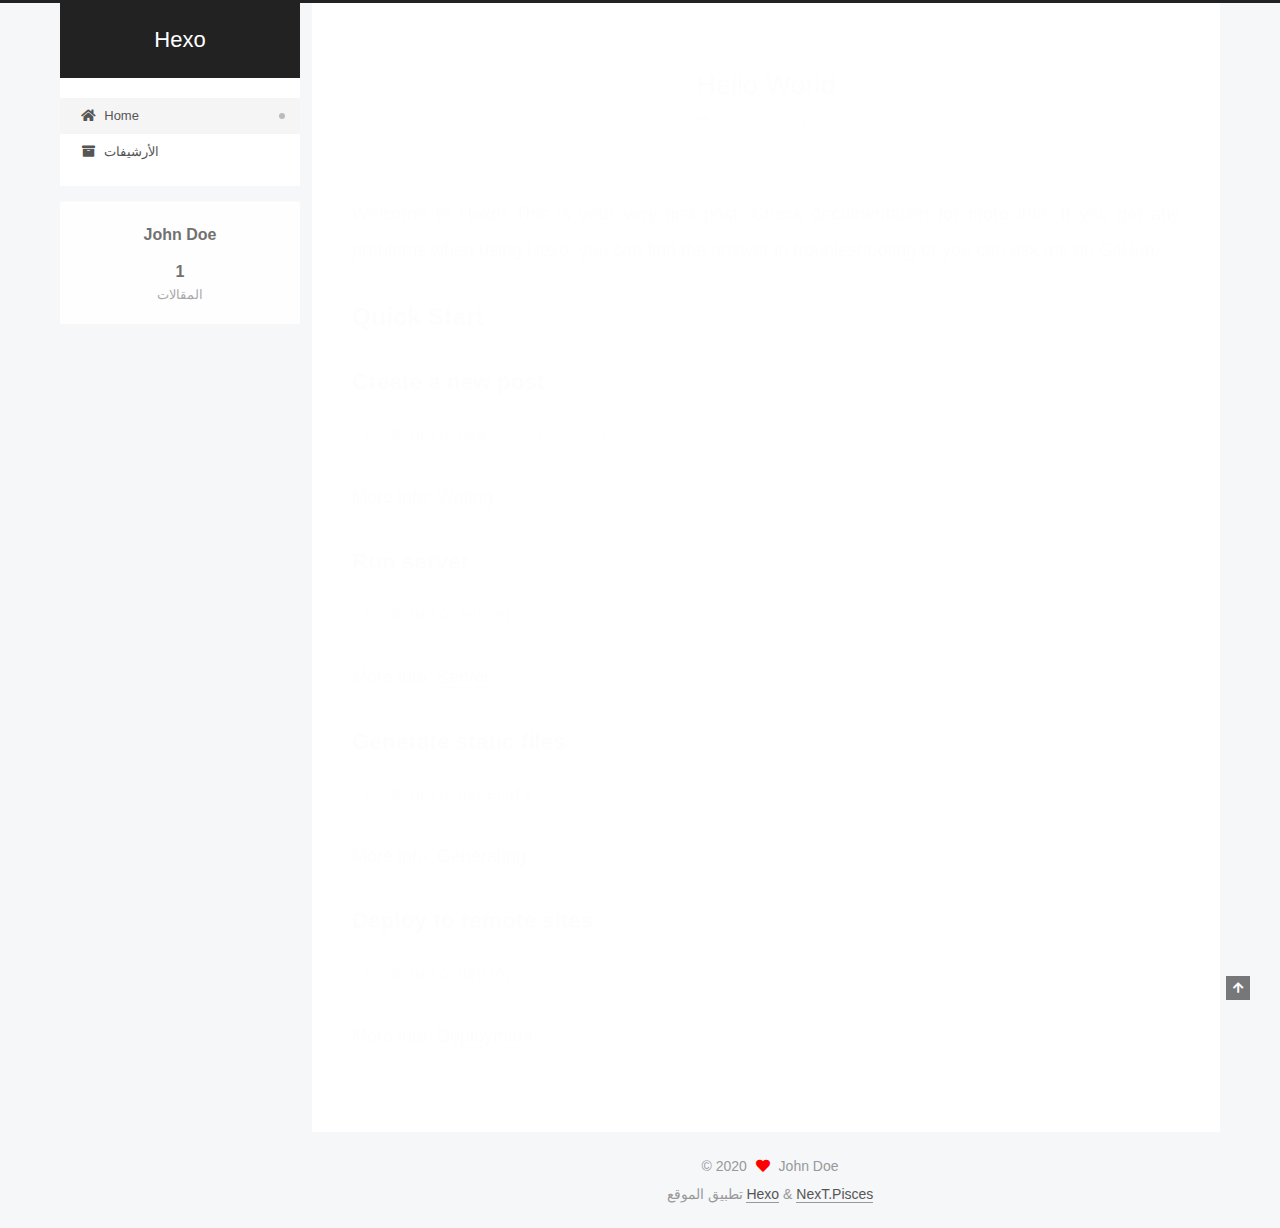
<file: index.html>
<!DOCTYPE html>
<html lang="zh-tw">
<head>
  <meta charset="UTF-8">
<meta name="viewport" content="width=device-width, initial-scale=1, maximum-scale=2">
<meta name="theme-color" content="#222">
<meta name="generator" content="Hexo 4.2.1">
  <link rel="apple-touch-icon" sizes="180x180" href="/images/apple-touch-icon-next.png">
  <link rel="icon" type="image/png" sizes="32x32" href="/images/favicon-32x32-next.png">
  <link rel="icon" type="image/png" sizes="16x16" href="/images/favicon-16x16-next.png">
  <link rel="mask-icon" href="/images/logo.svg" color="#222">

<link rel="stylesheet" href="/css/main.css">


<link rel="stylesheet" href="/lib/font-awesome/css/all.min.css">

<script id="hexo-configurations">
    var NexT = window.NexT || {};
    var CONFIG = {"hostname":"yoursite.com","root":"/","scheme":"Pisces","version":"7.8.0","exturl":false,"sidebar":{"position":"left","display":"post","padding":18,"offset":12,"onmobile":false},"copycode":{"enable":false,"show_result":false,"style":null},"back2top":{"enable":true,"sidebar":false,"scrollpercent":false},"bookmark":{"enable":false,"color":"#222","save":"auto"},"fancybox":false,"mediumzoom":false,"lazyload":false,"pangu":false,"comments":{"style":"tabs","active":null,"storage":true,"lazyload":false,"nav":null},"algolia":{"hits":{"per_page":10},"labels":{"input_placeholder":"Search for Posts","hits_empty":"We didn't find any results for the search: ${query}","hits_stats":"${hits} results found in ${time} ms"}},"localsearch":{"enable":false,"trigger":"auto","top_n_per_article":1,"unescape":false,"preload":false},"motion":{"enable":true,"async":false,"transition":{"post_block":"fadeIn","post_header":"slideDownIn","post_body":"slideDownIn","coll_header":"slideLeftIn","sidebar":"slideUpIn"}}};
  </script>

  <meta property="og:type" content="website">
<meta property="og:title" content="Hexo">
<meta property="og:url" content="http://yoursite.com/index.html">
<meta property="og:site_name" content="Hexo">
<meta property="og:locale" content="zh_TW">
<meta property="article:author" content="John Doe">
<meta name="twitter:card" content="summary">

<link rel="canonical" href="http://yoursite.com/">


<script id="page-configurations">
  // https://hexo.io/docs/variables.html
  CONFIG.page = {
    sidebar: "",
    isHome : true,
    isPost : false,
    lang   : 'zh-tw'
  };
</script>

  <title>Hexo</title>
  






  <noscript>
  <style>
  .use-motion .brand,
  .use-motion .menu-item,
  .sidebar-inner,
  .use-motion .post-block,
  .use-motion .pagination,
  .use-motion .comments,
  .use-motion .post-header,
  .use-motion .post-body,
  .use-motion .collection-header { opacity: initial; }

  .use-motion .site-title,
  .use-motion .site-subtitle {
    opacity: initial;
    top: initial;
  }

  .use-motion .logo-line-before i { left: initial; }
  .use-motion .logo-line-after i { right: initial; }
  </style>
</noscript>

</head>

<body itemscope itemtype="http://schema.org/WebPage">
  <div class="container use-motion">
    <div class="headband"></div>

    <header class="header" itemscope itemtype="http://schema.org/WPHeader">
      <div class="header-inner"><div class="site-brand-container">
  <div class="site-nav-toggle">
    <div class="toggle" aria-label="تشغيل شريط التصفح">
      <span class="toggle-line toggle-line-first"></span>
      <span class="toggle-line toggle-line-middle"></span>
      <span class="toggle-line toggle-line-last"></span>
    </div>
  </div>

  <div class="site-meta">

    <a href="/" class="brand" rel="start">
      <span class="logo-line-before"><i></i></span>
      <h1 class="site-title">Hexo</h1>
      <span class="logo-line-after"><i></i></span>
    </a>
  </div>

  <div class="site-nav-right">
    <div class="toggle popup-trigger">
    </div>
  </div>
</div>




<nav class="site-nav">
  <ul id="menu" class="main-menu menu">
        <li class="menu-item menu-item-home">

    <a href="/" rel="section"><i class="fa fa-home fa-fw"></i>Home</a>

  </li>
        <li class="menu-item menu-item-archives">

    <a href="/archives/" rel="section"><i class="fa fa-archive fa-fw"></i>الأرشيفات</a>

  </li>
  </ul>
</nav>




</div>
    </header>

    
  <div class="back-to-top">
    <i class="fa fa-arrow-up"></i>
    <span>0%</span>
  </div>


    <main class="main">
      <div class="main-inner">
        <div class="content-wrap">
          

          <div class="content index posts-expand">
            
      
  
  
  <article itemscope itemtype="http://schema.org/Article" class="post-block" lang="zh-tw">
    <link itemprop="mainEntityOfPage" href="http://yoursite.com/2020/06/23/hello-world/">

    <span hidden itemprop="author" itemscope itemtype="http://schema.org/Person">
      <meta itemprop="image" content="/images/avatar.gif">
      <meta itemprop="name" content="John Doe">
      <meta itemprop="description" content="">
    </span>

    <span hidden itemprop="publisher" itemscope itemtype="http://schema.org/Organization">
      <meta itemprop="name" content="Hexo">
    </span>
      <header class="post-header">
        <h2 class="post-title" itemprop="name headline">
          
            <a href="/2020/06/23/hello-world/" class="post-title-link" itemprop="url">Hello World</a>
        </h2>

        <div class="post-meta">
            <span class="post-meta-item">
              <span class="post-meta-item-icon">
                <i class="far fa-calendar"></i>
              </span>
              <span class="post-meta-item-text">نُشر في</span>

              <time title="أُنشأ: 2020-06-23 17:22:14" itemprop="dateCreated datePublished" datetime="2020-06-23T17:22:14+08:00">2020-06-23</time>
            </span>

          

        </div>
      </header>

    
    
    
    <div class="post-body" itemprop="articleBody">

      
          <p>Welcome to <a href="https://hexo.io/" target="_blank" rel="noopener">Hexo</a>! This is your very first post. Check <a href="https://hexo.io/docs/" target="_blank" rel="noopener">documentation</a> for more info. If you get any problems when using Hexo, you can find the answer in <a href="https://hexo.io/docs/troubleshooting.html" target="_blank" rel="noopener">troubleshooting</a> or you can ask me on <a href="https://github.com/hexojs/hexo/issues" target="_blank" rel="noopener">GitHub</a>.</p>
<h2 id="Quick-Start"><a href="#Quick-Start" class="headerlink" title="Quick Start"></a>Quick Start</h2><h3 id="Create-a-new-post"><a href="#Create-a-new-post" class="headerlink" title="Create a new post"></a>Create a new post</h3><figure class="highlight bash"><table><tr><td class="gutter"><pre><span class="line">1</span><br></pre></td><td class="code"><pre><span class="line">$ hexo new <span class="string">"My New Post"</span></span><br></pre></td></tr></table></figure>

<p>More info: <a href="https://hexo.io/docs/writing.html" target="_blank" rel="noopener">Writing</a></p>
<h3 id="Run-server"><a href="#Run-server" class="headerlink" title="Run server"></a>Run server</h3><figure class="highlight bash"><table><tr><td class="gutter"><pre><span class="line">1</span><br></pre></td><td class="code"><pre><span class="line">$ hexo server</span><br></pre></td></tr></table></figure>

<p>More info: <a href="https://hexo.io/docs/server.html" target="_blank" rel="noopener">Server</a></p>
<h3 id="Generate-static-files"><a href="#Generate-static-files" class="headerlink" title="Generate static files"></a>Generate static files</h3><figure class="highlight bash"><table><tr><td class="gutter"><pre><span class="line">1</span><br></pre></td><td class="code"><pre><span class="line">$ hexo generate</span><br></pre></td></tr></table></figure>

<p>More info: <a href="https://hexo.io/docs/generating.html" target="_blank" rel="noopener">Generating</a></p>
<h3 id="Deploy-to-remote-sites"><a href="#Deploy-to-remote-sites" class="headerlink" title="Deploy to remote sites"></a>Deploy to remote sites</h3><figure class="highlight bash"><table><tr><td class="gutter"><pre><span class="line">1</span><br></pre></td><td class="code"><pre><span class="line">$ hexo deploy</span><br></pre></td></tr></table></figure>

<p>More info: <a href="https://hexo.io/docs/one-command-deployment.html" target="_blank" rel="noopener">Deployment</a></p>

      
    </div>

    
    
    
      <footer class="post-footer">
        <div class="post-eof"></div>
      </footer>
  </article>
  
  
  


  



          </div>
          

<script>
  window.addEventListener('tabs:register', () => {
    let { activeClass } = CONFIG.comments;
    if (CONFIG.comments.storage) {
      activeClass = localStorage.getItem('comments_active') || activeClass;
    }
    if (activeClass) {
      let activeTab = document.querySelector(`a[href="#comment-${activeClass}"]`);
      if (activeTab) {
        activeTab.click();
      }
    }
  });
  if (CONFIG.comments.storage) {
    window.addEventListener('tabs:click', event => {
      if (!event.target.matches('.tabs-comment .tab-content .tab-pane')) return;
      let commentClass = event.target.classList[1];
      localStorage.setItem('comments_active', commentClass);
    });
  }
</script>

        </div>
          
  
  <div class="toggle sidebar-toggle">
    <span class="toggle-line toggle-line-first"></span>
    <span class="toggle-line toggle-line-middle"></span>
    <span class="toggle-line toggle-line-last"></span>
  </div>

  <aside class="sidebar">
    <div class="sidebar-inner">

      <ul class="sidebar-nav motion-element">
        <li class="sidebar-nav-toc">
          المحتويات
        </li>
        <li class="sidebar-nav-overview">
          عام
        </li>
      </ul>

      <!--noindex-->
      <div class="post-toc-wrap sidebar-panel">
      </div>
      <!--/noindex-->

      <div class="site-overview-wrap sidebar-panel">
        <div class="site-author motion-element" itemprop="author" itemscope itemtype="http://schema.org/Person">
  <p class="site-author-name" itemprop="name">John Doe</p>
  <div class="site-description" itemprop="description"></div>
</div>
<div class="site-state-wrap motion-element">
  <nav class="site-state">
      <div class="site-state-item site-state-posts">
          <a href="/archives/">
        
          <span class="site-state-item-count">1</span>
          <span class="site-state-item-name">المقالات</span>
        </a>
      </div>
  </nav>
</div>



      </div>

    </div>
  </aside>
  <div id="sidebar-dimmer"></div>


      </div>
    </main>

    <footer class="footer">
      <div class="footer-inner">
        

        

<div class="copyright">
  
  &copy; 
  <span itemprop="copyrightYear">2020</span>
  <span class="with-love">
    <i class="fa fa-heart"></i>
  </span>
  <span class="author" itemprop="copyrightHolder">John Doe</span>
</div>
  <div class="powered-by">تطبيق الموقع <a href="https://hexo.io/" class="theme-link" rel="noopener" target="_blank">Hexo</a> & <a href="https://pisces.theme-next.org/" class="theme-link" rel="noopener" target="_blank">NexT.Pisces</a>
  </div>

        








      </div>
    </footer>
  </div>

  
  <script src="/lib/anime.min.js"></script>
  <script src="/lib/velocity/velocity.min.js"></script>
  <script src="/lib/velocity/velocity.ui.min.js"></script>

<script src="/js/utils.js"></script>

<script src="/js/motion.js"></script>


<script src="/js/schemes/pisces.js"></script>


<script src="/js/next-boot.js"></script>




  















  

  

</body>
</html>
</file>
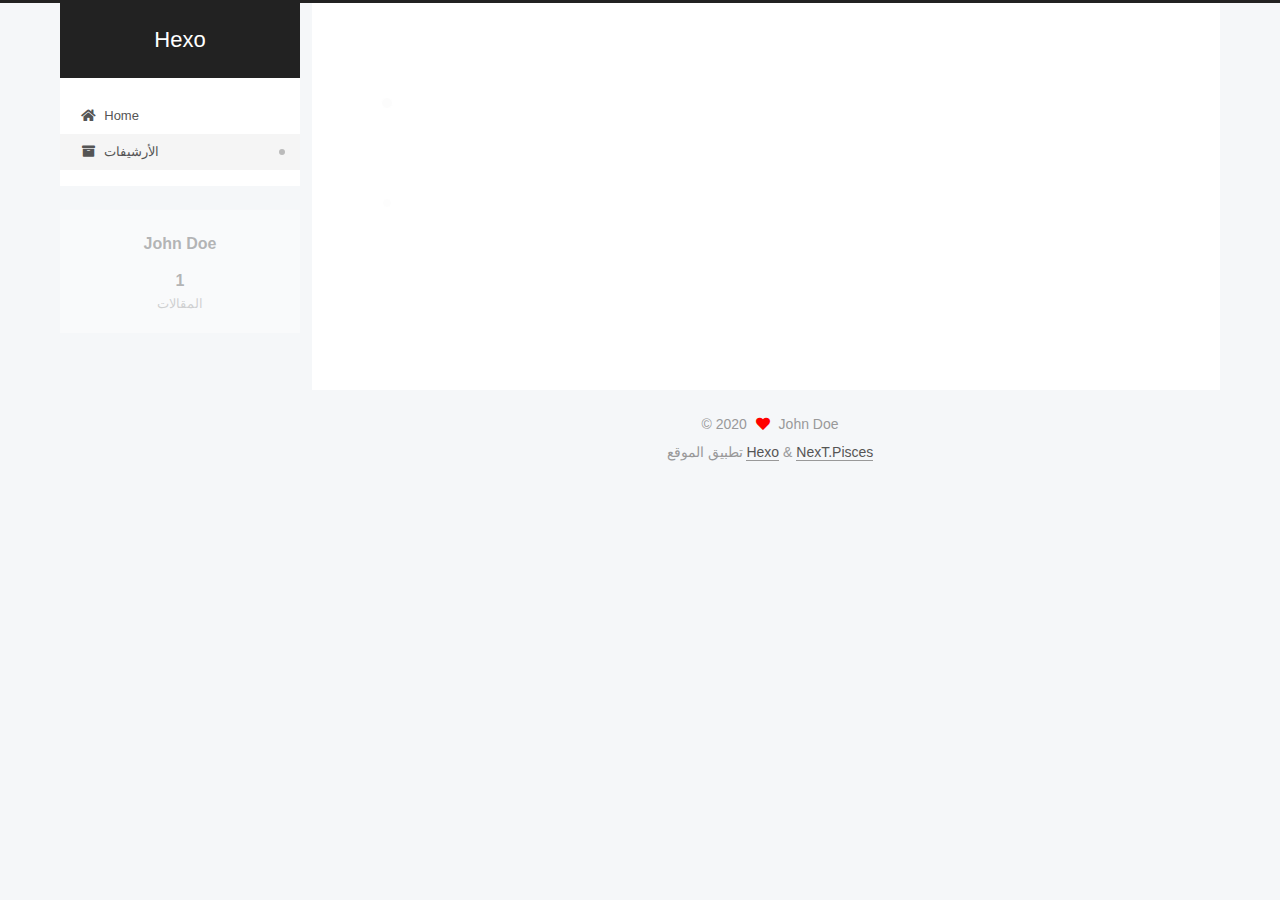
<file: archives/index.html>
<!DOCTYPE html>
<html lang="zh-tw">
<head>
  <meta charset="UTF-8">
<meta name="viewport" content="width=device-width, initial-scale=1, maximum-scale=2">
<meta name="theme-color" content="#222">
<meta name="generator" content="Hexo 4.2.1">
  <link rel="apple-touch-icon" sizes="180x180" href="/images/apple-touch-icon-next.png">
  <link rel="icon" type="image/png" sizes="32x32" href="/images/favicon-32x32-next.png">
  <link rel="icon" type="image/png" sizes="16x16" href="/images/favicon-16x16-next.png">
  <link rel="mask-icon" href="/images/logo.svg" color="#222">

<link rel="stylesheet" href="/css/main.css">


<link rel="stylesheet" href="/lib/font-awesome/css/all.min.css">

<script id="hexo-configurations">
    var NexT = window.NexT || {};
    var CONFIG = {"hostname":"yoursite.com","root":"/","scheme":"Pisces","version":"7.8.0","exturl":false,"sidebar":{"position":"left","display":"post","padding":18,"offset":12,"onmobile":false},"copycode":{"enable":false,"show_result":false,"style":null},"back2top":{"enable":true,"sidebar":false,"scrollpercent":false},"bookmark":{"enable":false,"color":"#222","save":"auto"},"fancybox":false,"mediumzoom":false,"lazyload":false,"pangu":false,"comments":{"style":"tabs","active":null,"storage":true,"lazyload":false,"nav":null},"algolia":{"hits":{"per_page":10},"labels":{"input_placeholder":"Search for Posts","hits_empty":"We didn't find any results for the search: ${query}","hits_stats":"${hits} results found in ${time} ms"}},"localsearch":{"enable":false,"trigger":"auto","top_n_per_article":1,"unescape":false,"preload":false},"motion":{"enable":true,"async":false,"transition":{"post_block":"fadeIn","post_header":"slideDownIn","post_body":"slideDownIn","coll_header":"slideLeftIn","sidebar":"slideUpIn"}}};
  </script>

  <meta property="og:type" content="website">
<meta property="og:title" content="Hexo">
<meta property="og:url" content="http://yoursite.com/archives/index.html">
<meta property="og:site_name" content="Hexo">
<meta property="og:locale" content="zh_TW">
<meta property="article:author" content="John Doe">
<meta name="twitter:card" content="summary">

<link rel="canonical" href="http://yoursite.com/archives/">


<script id="page-configurations">
  // https://hexo.io/docs/variables.html
  CONFIG.page = {
    sidebar: "",
    isHome : false,
    isPost : false,
    lang   : 'zh-tw'
  };
</script>

  <title>الأرشيف | Hexo</title>
  






  <noscript>
  <style>
  .use-motion .brand,
  .use-motion .menu-item,
  .sidebar-inner,
  .use-motion .post-block,
  .use-motion .pagination,
  .use-motion .comments,
  .use-motion .post-header,
  .use-motion .post-body,
  .use-motion .collection-header { opacity: initial; }

  .use-motion .site-title,
  .use-motion .site-subtitle {
    opacity: initial;
    top: initial;
  }

  .use-motion .logo-line-before i { left: initial; }
  .use-motion .logo-line-after i { right: initial; }
  </style>
</noscript>

</head>

<body itemscope itemtype="http://schema.org/WebPage">
  <div class="container use-motion">
    <div class="headband"></div>

    <header class="header" itemscope itemtype="http://schema.org/WPHeader">
      <div class="header-inner"><div class="site-brand-container">
  <div class="site-nav-toggle">
    <div class="toggle" aria-label="تشغيل شريط التصفح">
      <span class="toggle-line toggle-line-first"></span>
      <span class="toggle-line toggle-line-middle"></span>
      <span class="toggle-line toggle-line-last"></span>
    </div>
  </div>

  <div class="site-meta">

    <a href="/" class="brand" rel="start">
      <span class="logo-line-before"><i></i></span>
      <h1 class="site-title">Hexo</h1>
      <span class="logo-line-after"><i></i></span>
    </a>
  </div>

  <div class="site-nav-right">
    <div class="toggle popup-trigger">
    </div>
  </div>
</div>




<nav class="site-nav">
  <ul id="menu" class="main-menu menu">
        <li class="menu-item menu-item-home">

    <a href="/" rel="section"><i class="fa fa-home fa-fw"></i>Home</a>

  </li>
        <li class="menu-item menu-item-archives">

    <a href="/archives/" rel="section"><i class="fa fa-archive fa-fw"></i>الأرشيفات</a>

  </li>
  </ul>
</nav>




</div>
    </header>

    
  <div class="back-to-top">
    <i class="fa fa-arrow-up"></i>
    <span>0%</span>
  </div>


    <main class="main">
      <div class="main-inner">
        <div class="content-wrap">
          

          <div class="content archive">
            

  
  
  
  <div class="post-block">
    <div class="posts-collapse">
      <div class="collection-title">
        <span class="collection-header">هِم..! مقالٌ واحد. واصل الكتابة.</span>
      </div>

      
    <div class="collection-year">
      <span class="collection-header">2020</span>
    </div>

  <article itemscope itemtype="http://schema.org/Article">
    <header class="post-header">

      <div class="post-meta">
        <time itemprop="dateCreated"
              datetime="2020-06-23T17:22:14+08:00"
              content="2020-06-23">
          06-23
        </time>
      </div>

      <div class="post-title">
          <a class="post-title-link" href="/2020/06/23/hello-world/" itemprop="url">
            <span itemprop="name">Hello World</span>
          </a>
      </div>

    </header>
  </article>


    </div>
  </div>
  
  
  

  



          </div>
          

<script>
  window.addEventListener('tabs:register', () => {
    let { activeClass } = CONFIG.comments;
    if (CONFIG.comments.storage) {
      activeClass = localStorage.getItem('comments_active') || activeClass;
    }
    if (activeClass) {
      let activeTab = document.querySelector(`a[href="#comment-${activeClass}"]`);
      if (activeTab) {
        activeTab.click();
      }
    }
  });
  if (CONFIG.comments.storage) {
    window.addEventListener('tabs:click', event => {
      if (!event.target.matches('.tabs-comment .tab-content .tab-pane')) return;
      let commentClass = event.target.classList[1];
      localStorage.setItem('comments_active', commentClass);
    });
  }
</script>

        </div>
          
  
  <div class="toggle sidebar-toggle">
    <span class="toggle-line toggle-line-first"></span>
    <span class="toggle-line toggle-line-middle"></span>
    <span class="toggle-line toggle-line-last"></span>
  </div>

  <aside class="sidebar">
    <div class="sidebar-inner">

      <ul class="sidebar-nav motion-element">
        <li class="sidebar-nav-toc">
          المحتويات
        </li>
        <li class="sidebar-nav-overview">
          عام
        </li>
      </ul>

      <!--noindex-->
      <div class="post-toc-wrap sidebar-panel">
      </div>
      <!--/noindex-->

      <div class="site-overview-wrap sidebar-panel">
        <div class="site-author motion-element" itemprop="author" itemscope itemtype="http://schema.org/Person">
  <p class="site-author-name" itemprop="name">John Doe</p>
  <div class="site-description" itemprop="description"></div>
</div>
<div class="site-state-wrap motion-element">
  <nav class="site-state">
      <div class="site-state-item site-state-posts">
          <a href="/archives/">
        
          <span class="site-state-item-count">1</span>
          <span class="site-state-item-name">المقالات</span>
        </a>
      </div>
  </nav>
</div>



      </div>

    </div>
  </aside>
  <div id="sidebar-dimmer"></div>


      </div>
    </main>

    <footer class="footer">
      <div class="footer-inner">
        

        

<div class="copyright">
  
  &copy; 
  <span itemprop="copyrightYear">2020</span>
  <span class="with-love">
    <i class="fa fa-heart"></i>
  </span>
  <span class="author" itemprop="copyrightHolder">John Doe</span>
</div>
  <div class="powered-by">تطبيق الموقع <a href="https://hexo.io/" class="theme-link" rel="noopener" target="_blank">Hexo</a> & <a href="https://pisces.theme-next.org/" class="theme-link" rel="noopener" target="_blank">NexT.Pisces</a>
  </div>

        








      </div>
    </footer>
  </div>

  
  <script src="/lib/anime.min.js"></script>
  <script src="/lib/velocity/velocity.min.js"></script>
  <script src="/lib/velocity/velocity.ui.min.js"></script>

<script src="/js/utils.js"></script>

<script src="/js/motion.js"></script>


<script src="/js/schemes/pisces.js"></script>


<script src="/js/next-boot.js"></script>




  















  

  

</body>
</html>
</file>
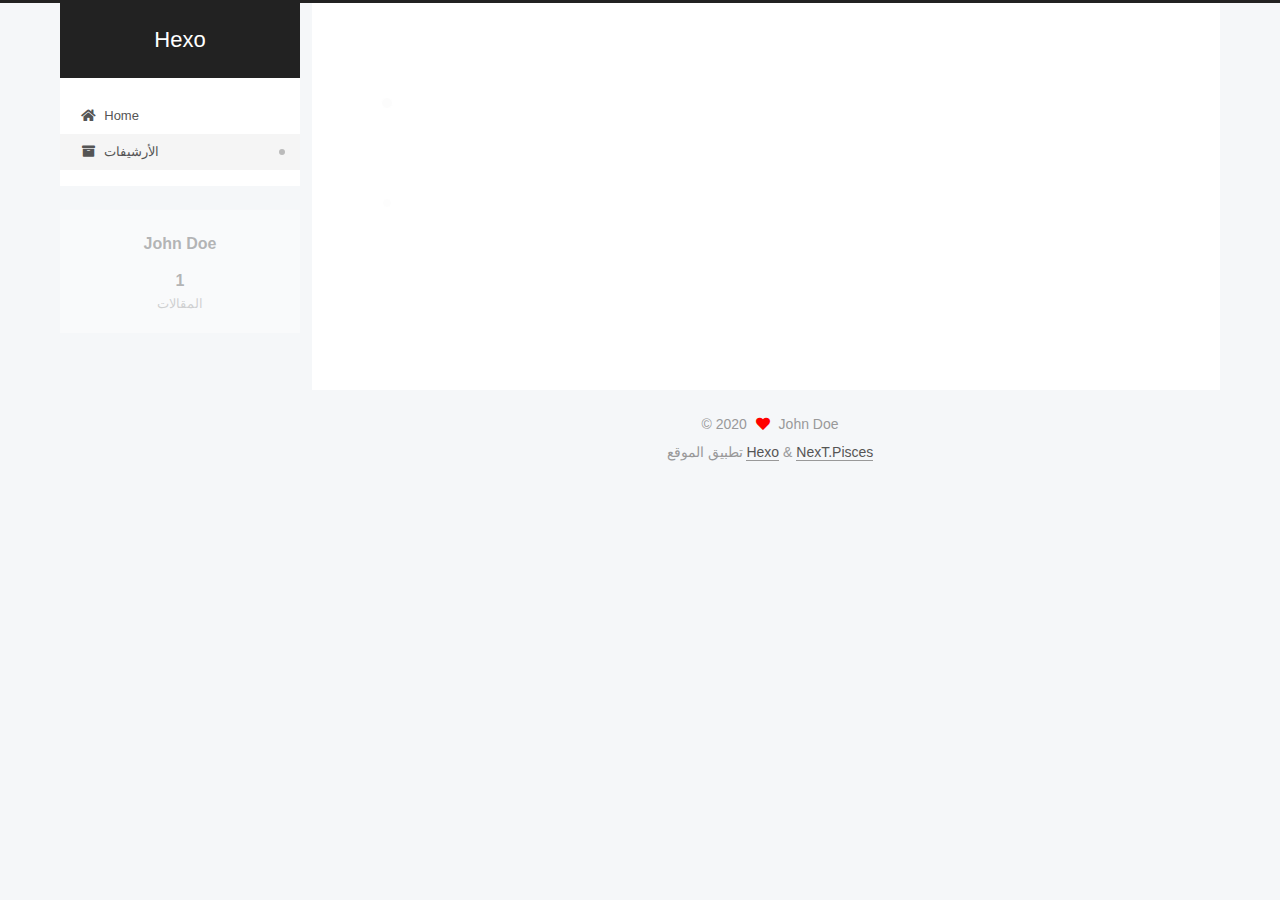
<file: archives/2020/index.html>
<!DOCTYPE html>
<html lang="zh-tw">
<head>
  <meta charset="UTF-8">
<meta name="viewport" content="width=device-width, initial-scale=1, maximum-scale=2">
<meta name="theme-color" content="#222">
<meta name="generator" content="Hexo 4.2.1">
  <link rel="apple-touch-icon" sizes="180x180" href="/images/apple-touch-icon-next.png">
  <link rel="icon" type="image/png" sizes="32x32" href="/images/favicon-32x32-next.png">
  <link rel="icon" type="image/png" sizes="16x16" href="/images/favicon-16x16-next.png">
  <link rel="mask-icon" href="/images/logo.svg" color="#222">

<link rel="stylesheet" href="/css/main.css">


<link rel="stylesheet" href="/lib/font-awesome/css/all.min.css">

<script id="hexo-configurations">
    var NexT = window.NexT || {};
    var CONFIG = {"hostname":"yoursite.com","root":"/","scheme":"Pisces","version":"7.8.0","exturl":false,"sidebar":{"position":"left","display":"post","padding":18,"offset":12,"onmobile":false},"copycode":{"enable":false,"show_result":false,"style":null},"back2top":{"enable":true,"sidebar":false,"scrollpercent":false},"bookmark":{"enable":false,"color":"#222","save":"auto"},"fancybox":false,"mediumzoom":false,"lazyload":false,"pangu":false,"comments":{"style":"tabs","active":null,"storage":true,"lazyload":false,"nav":null},"algolia":{"hits":{"per_page":10},"labels":{"input_placeholder":"Search for Posts","hits_empty":"We didn't find any results for the search: ${query}","hits_stats":"${hits} results found in ${time} ms"}},"localsearch":{"enable":false,"trigger":"auto","top_n_per_article":1,"unescape":false,"preload":false},"motion":{"enable":true,"async":false,"transition":{"post_block":"fadeIn","post_header":"slideDownIn","post_body":"slideDownIn","coll_header":"slideLeftIn","sidebar":"slideUpIn"}}};
  </script>

  <meta property="og:type" content="website">
<meta property="og:title" content="Hexo">
<meta property="og:url" content="http://yoursite.com/archives/2020/index.html">
<meta property="og:site_name" content="Hexo">
<meta property="og:locale" content="zh_TW">
<meta property="article:author" content="John Doe">
<meta name="twitter:card" content="summary">

<link rel="canonical" href="http://yoursite.com/archives/2020/">


<script id="page-configurations">
  // https://hexo.io/docs/variables.html
  CONFIG.page = {
    sidebar: "",
    isHome : false,
    isPost : false,
    lang   : 'zh-tw'
  };
</script>

  <title>الأرشيف | Hexo</title>
  






  <noscript>
  <style>
  .use-motion .brand,
  .use-motion .menu-item,
  .sidebar-inner,
  .use-motion .post-block,
  .use-motion .pagination,
  .use-motion .comments,
  .use-motion .post-header,
  .use-motion .post-body,
  .use-motion .collection-header { opacity: initial; }

  .use-motion .site-title,
  .use-motion .site-subtitle {
    opacity: initial;
    top: initial;
  }

  .use-motion .logo-line-before i { left: initial; }
  .use-motion .logo-line-after i { right: initial; }
  </style>
</noscript>

</head>

<body itemscope itemtype="http://schema.org/WebPage">
  <div class="container use-motion">
    <div class="headband"></div>

    <header class="header" itemscope itemtype="http://schema.org/WPHeader">
      <div class="header-inner"><div class="site-brand-container">
  <div class="site-nav-toggle">
    <div class="toggle" aria-label="تشغيل شريط التصفح">
      <span class="toggle-line toggle-line-first"></span>
      <span class="toggle-line toggle-line-middle"></span>
      <span class="toggle-line toggle-line-last"></span>
    </div>
  </div>

  <div class="site-meta">

    <a href="/" class="brand" rel="start">
      <span class="logo-line-before"><i></i></span>
      <h1 class="site-title">Hexo</h1>
      <span class="logo-line-after"><i></i></span>
    </a>
  </div>

  <div class="site-nav-right">
    <div class="toggle popup-trigger">
    </div>
  </div>
</div>




<nav class="site-nav">
  <ul id="menu" class="main-menu menu">
        <li class="menu-item menu-item-home">

    <a href="/" rel="section"><i class="fa fa-home fa-fw"></i>Home</a>

  </li>
        <li class="menu-item menu-item-archives">

    <a href="/archives/" rel="section"><i class="fa fa-archive fa-fw"></i>الأرشيفات</a>

  </li>
  </ul>
</nav>




</div>
    </header>

    
  <div class="back-to-top">
    <i class="fa fa-arrow-up"></i>
    <span>0%</span>
  </div>


    <main class="main">
      <div class="main-inner">
        <div class="content-wrap">
          

          <div class="content archive">
            

  
  
  
  <div class="post-block">
    <div class="posts-collapse">
      <div class="collection-title">
        <span class="collection-header">هِم..! مقالٌ واحد. واصل الكتابة.</span>
      </div>

      
    <div class="collection-year">
      <span class="collection-header">2020</span>
    </div>

  <article itemscope itemtype="http://schema.org/Article">
    <header class="post-header">

      <div class="post-meta">
        <time itemprop="dateCreated"
              datetime="2020-06-23T17:22:14+08:00"
              content="2020-06-23">
          06-23
        </time>
      </div>

      <div class="post-title">
          <a class="post-title-link" href="/2020/06/23/hello-world/" itemprop="url">
            <span itemprop="name">Hello World</span>
          </a>
      </div>

    </header>
  </article>


    </div>
  </div>
  
  
  

  



          </div>
          

<script>
  window.addEventListener('tabs:register', () => {
    let { activeClass } = CONFIG.comments;
    if (CONFIG.comments.storage) {
      activeClass = localStorage.getItem('comments_active') || activeClass;
    }
    if (activeClass) {
      let activeTab = document.querySelector(`a[href="#comment-${activeClass}"]`);
      if (activeTab) {
        activeTab.click();
      }
    }
  });
  if (CONFIG.comments.storage) {
    window.addEventListener('tabs:click', event => {
      if (!event.target.matches('.tabs-comment .tab-content .tab-pane')) return;
      let commentClass = event.target.classList[1];
      localStorage.setItem('comments_active', commentClass);
    });
  }
</script>

        </div>
          
  
  <div class="toggle sidebar-toggle">
    <span class="toggle-line toggle-line-first"></span>
    <span class="toggle-line toggle-line-middle"></span>
    <span class="toggle-line toggle-line-last"></span>
  </div>

  <aside class="sidebar">
    <div class="sidebar-inner">

      <ul class="sidebar-nav motion-element">
        <li class="sidebar-nav-toc">
          المحتويات
        </li>
        <li class="sidebar-nav-overview">
          عام
        </li>
      </ul>

      <!--noindex-->
      <div class="post-toc-wrap sidebar-panel">
      </div>
      <!--/noindex-->

      <div class="site-overview-wrap sidebar-panel">
        <div class="site-author motion-element" itemprop="author" itemscope itemtype="http://schema.org/Person">
  <p class="site-author-name" itemprop="name">John Doe</p>
  <div class="site-description" itemprop="description"></div>
</div>
<div class="site-state-wrap motion-element">
  <nav class="site-state">
      <div class="site-state-item site-state-posts">
          <a href="/archives/">
        
          <span class="site-state-item-count">1</span>
          <span class="site-state-item-name">المقالات</span>
        </a>
      </div>
  </nav>
</div>



      </div>

    </div>
  </aside>
  <div id="sidebar-dimmer"></div>


      </div>
    </main>

    <footer class="footer">
      <div class="footer-inner">
        

        

<div class="copyright">
  
  &copy; 
  <span itemprop="copyrightYear">2020</span>
  <span class="with-love">
    <i class="fa fa-heart"></i>
  </span>
  <span class="author" itemprop="copyrightHolder">John Doe</span>
</div>
  <div class="powered-by">تطبيق الموقع <a href="https://hexo.io/" class="theme-link" rel="noopener" target="_blank">Hexo</a> & <a href="https://pisces.theme-next.org/" class="theme-link" rel="noopener" target="_blank">NexT.Pisces</a>
  </div>

        








      </div>
    </footer>
  </div>

  
  <script src="/lib/anime.min.js"></script>
  <script src="/lib/velocity/velocity.min.js"></script>
  <script src="/lib/velocity/velocity.ui.min.js"></script>

<script src="/js/utils.js"></script>

<script src="/js/motion.js"></script>


<script src="/js/schemes/pisces.js"></script>


<script src="/js/next-boot.js"></script>




  















  

  

</body>
</html>
</file>
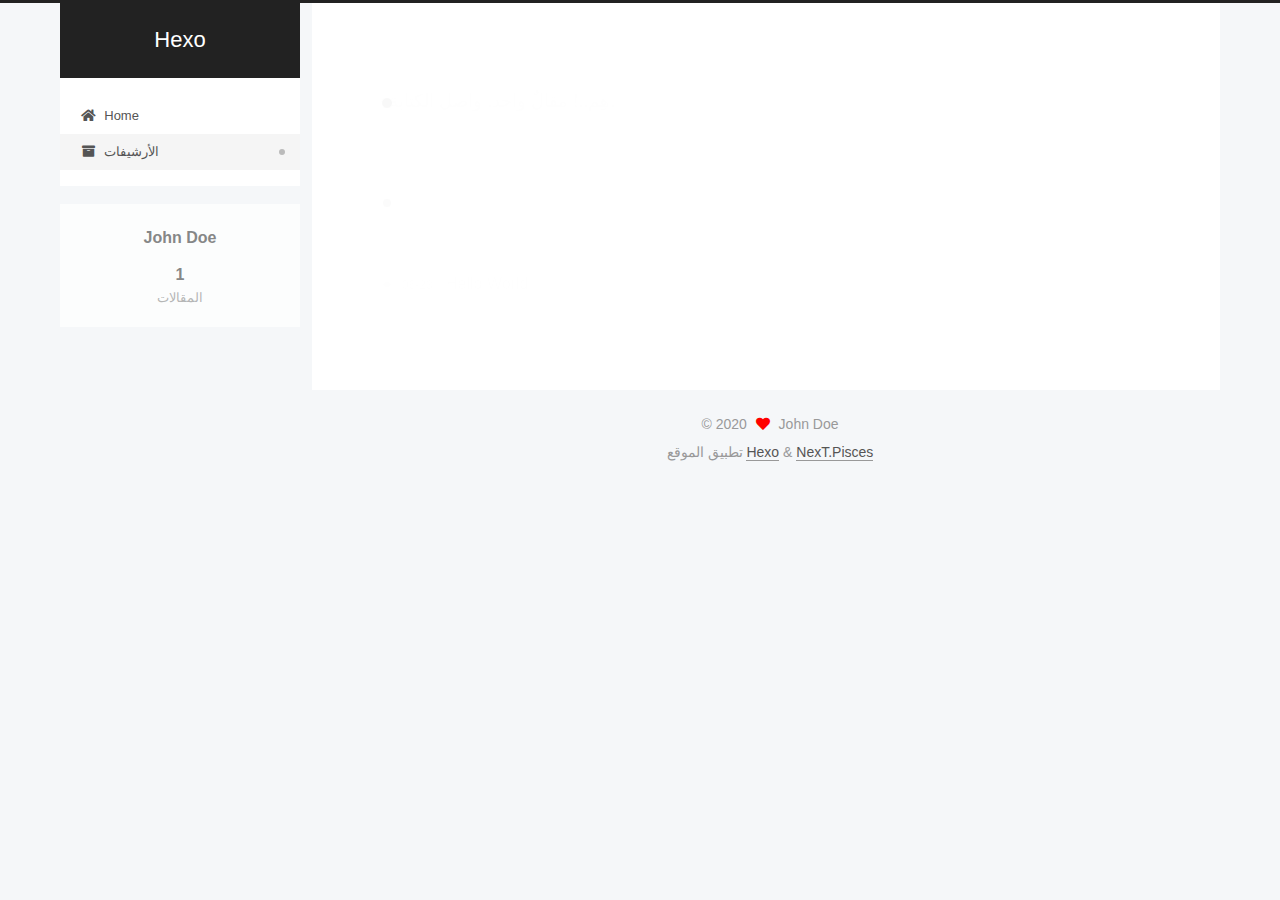
<file: archives/2020/06/index.html>
<!DOCTYPE html>
<html lang="zh-tw">
<head>
  <meta charset="UTF-8">
<meta name="viewport" content="width=device-width, initial-scale=1, maximum-scale=2">
<meta name="theme-color" content="#222">
<meta name="generator" content="Hexo 4.2.1">
  <link rel="apple-touch-icon" sizes="180x180" href="/images/apple-touch-icon-next.png">
  <link rel="icon" type="image/png" sizes="32x32" href="/images/favicon-32x32-next.png">
  <link rel="icon" type="image/png" sizes="16x16" href="/images/favicon-16x16-next.png">
  <link rel="mask-icon" href="/images/logo.svg" color="#222">

<link rel="stylesheet" href="/css/main.css">


<link rel="stylesheet" href="/lib/font-awesome/css/all.min.css">

<script id="hexo-configurations">
    var NexT = window.NexT || {};
    var CONFIG = {"hostname":"yoursite.com","root":"/","scheme":"Pisces","version":"7.8.0","exturl":false,"sidebar":{"position":"left","display":"post","padding":18,"offset":12,"onmobile":false},"copycode":{"enable":false,"show_result":false,"style":null},"back2top":{"enable":true,"sidebar":false,"scrollpercent":false},"bookmark":{"enable":false,"color":"#222","save":"auto"},"fancybox":false,"mediumzoom":false,"lazyload":false,"pangu":false,"comments":{"style":"tabs","active":null,"storage":true,"lazyload":false,"nav":null},"algolia":{"hits":{"per_page":10},"labels":{"input_placeholder":"Search for Posts","hits_empty":"We didn't find any results for the search: ${query}","hits_stats":"${hits} results found in ${time} ms"}},"localsearch":{"enable":false,"trigger":"auto","top_n_per_article":1,"unescape":false,"preload":false},"motion":{"enable":true,"async":false,"transition":{"post_block":"fadeIn","post_header":"slideDownIn","post_body":"slideDownIn","coll_header":"slideLeftIn","sidebar":"slideUpIn"}}};
  </script>

  <meta property="og:type" content="website">
<meta property="og:title" content="Hexo">
<meta property="og:url" content="http://yoursite.com/archives/2020/06/index.html">
<meta property="og:site_name" content="Hexo">
<meta property="og:locale" content="zh_TW">
<meta property="article:author" content="John Doe">
<meta name="twitter:card" content="summary">

<link rel="canonical" href="http://yoursite.com/archives/2020/06/">


<script id="page-configurations">
  // https://hexo.io/docs/variables.html
  CONFIG.page = {
    sidebar: "",
    isHome : false,
    isPost : false,
    lang   : 'zh-tw'
  };
</script>

  <title>الأرشيف | Hexo</title>
  






  <noscript>
  <style>
  .use-motion .brand,
  .use-motion .menu-item,
  .sidebar-inner,
  .use-motion .post-block,
  .use-motion .pagination,
  .use-motion .comments,
  .use-motion .post-header,
  .use-motion .post-body,
  .use-motion .collection-header { opacity: initial; }

  .use-motion .site-title,
  .use-motion .site-subtitle {
    opacity: initial;
    top: initial;
  }

  .use-motion .logo-line-before i { left: initial; }
  .use-motion .logo-line-after i { right: initial; }
  </style>
</noscript>

</head>

<body itemscope itemtype="http://schema.org/WebPage">
  <div class="container use-motion">
    <div class="headband"></div>

    <header class="header" itemscope itemtype="http://schema.org/WPHeader">
      <div class="header-inner"><div class="site-brand-container">
  <div class="site-nav-toggle">
    <div class="toggle" aria-label="تشغيل شريط التصفح">
      <span class="toggle-line toggle-line-first"></span>
      <span class="toggle-line toggle-line-middle"></span>
      <span class="toggle-line toggle-line-last"></span>
    </div>
  </div>

  <div class="site-meta">

    <a href="/" class="brand" rel="start">
      <span class="logo-line-before"><i></i></span>
      <h1 class="site-title">Hexo</h1>
      <span class="logo-line-after"><i></i></span>
    </a>
  </div>

  <div class="site-nav-right">
    <div class="toggle popup-trigger">
    </div>
  </div>
</div>




<nav class="site-nav">
  <ul id="menu" class="main-menu menu">
        <li class="menu-item menu-item-home">

    <a href="/" rel="section"><i class="fa fa-home fa-fw"></i>Home</a>

  </li>
        <li class="menu-item menu-item-archives">

    <a href="/archives/" rel="section"><i class="fa fa-archive fa-fw"></i>الأرشيفات</a>

  </li>
  </ul>
</nav>




</div>
    </header>

    
  <div class="back-to-top">
    <i class="fa fa-arrow-up"></i>
    <span>0%</span>
  </div>


    <main class="main">
      <div class="main-inner">
        <div class="content-wrap">
          

          <div class="content archive">
            

  
  
  
  <div class="post-block">
    <div class="posts-collapse">
      <div class="collection-title">
        <span class="collection-header">هِم..! مقالٌ واحد. واصل الكتابة.</span>
      </div>

      
    <div class="collection-year">
      <span class="collection-header">2020</span>
    </div>

  <article itemscope itemtype="http://schema.org/Article">
    <header class="post-header">

      <div class="post-meta">
        <time itemprop="dateCreated"
              datetime="2020-06-23T17:22:14+08:00"
              content="2020-06-23">
          06-23
        </time>
      </div>

      <div class="post-title">
          <a class="post-title-link" href="/2020/06/23/hello-world/" itemprop="url">
            <span itemprop="name">Hello World</span>
          </a>
      </div>

    </header>
  </article>


    </div>
  </div>
  
  
  

  



          </div>
          

<script>
  window.addEventListener('tabs:register', () => {
    let { activeClass } = CONFIG.comments;
    if (CONFIG.comments.storage) {
      activeClass = localStorage.getItem('comments_active') || activeClass;
    }
    if (activeClass) {
      let activeTab = document.querySelector(`a[href="#comment-${activeClass}"]`);
      if (activeTab) {
        activeTab.click();
      }
    }
  });
  if (CONFIG.comments.storage) {
    window.addEventListener('tabs:click', event => {
      if (!event.target.matches('.tabs-comment .tab-content .tab-pane')) return;
      let commentClass = event.target.classList[1];
      localStorage.setItem('comments_active', commentClass);
    });
  }
</script>

        </div>
          
  
  <div class="toggle sidebar-toggle">
    <span class="toggle-line toggle-line-first"></span>
    <span class="toggle-line toggle-line-middle"></span>
    <span class="toggle-line toggle-line-last"></span>
  </div>

  <aside class="sidebar">
    <div class="sidebar-inner">

      <ul class="sidebar-nav motion-element">
        <li class="sidebar-nav-toc">
          المحتويات
        </li>
        <li class="sidebar-nav-overview">
          عام
        </li>
      </ul>

      <!--noindex-->
      <div class="post-toc-wrap sidebar-panel">
      </div>
      <!--/noindex-->

      <div class="site-overview-wrap sidebar-panel">
        <div class="site-author motion-element" itemprop="author" itemscope itemtype="http://schema.org/Person">
  <p class="site-author-name" itemprop="name">John Doe</p>
  <div class="site-description" itemprop="description"></div>
</div>
<div class="site-state-wrap motion-element">
  <nav class="site-state">
      <div class="site-state-item site-state-posts">
          <a href="/archives/">
        
          <span class="site-state-item-count">1</span>
          <span class="site-state-item-name">المقالات</span>
        </a>
      </div>
  </nav>
</div>



      </div>

    </div>
  </aside>
  <div id="sidebar-dimmer"></div>


      </div>
    </main>

    <footer class="footer">
      <div class="footer-inner">
        

        

<div class="copyright">
  
  &copy; 
  <span itemprop="copyrightYear">2020</span>
  <span class="with-love">
    <i class="fa fa-heart"></i>
  </span>
  <span class="author" itemprop="copyrightHolder">John Doe</span>
</div>
  <div class="powered-by">تطبيق الموقع <a href="https://hexo.io/" class="theme-link" rel="noopener" target="_blank">Hexo</a> & <a href="https://pisces.theme-next.org/" class="theme-link" rel="noopener" target="_blank">NexT.Pisces</a>
  </div>

        








      </div>
    </footer>
  </div>

  
  <script src="/lib/anime.min.js"></script>
  <script src="/lib/velocity/velocity.min.js"></script>
  <script src="/lib/velocity/velocity.ui.min.js"></script>

<script src="/js/utils.js"></script>

<script src="/js/motion.js"></script>


<script src="/js/schemes/pisces.js"></script>


<script src="/js/next-boot.js"></script>




  















  

  

</body>
</html>
</file>
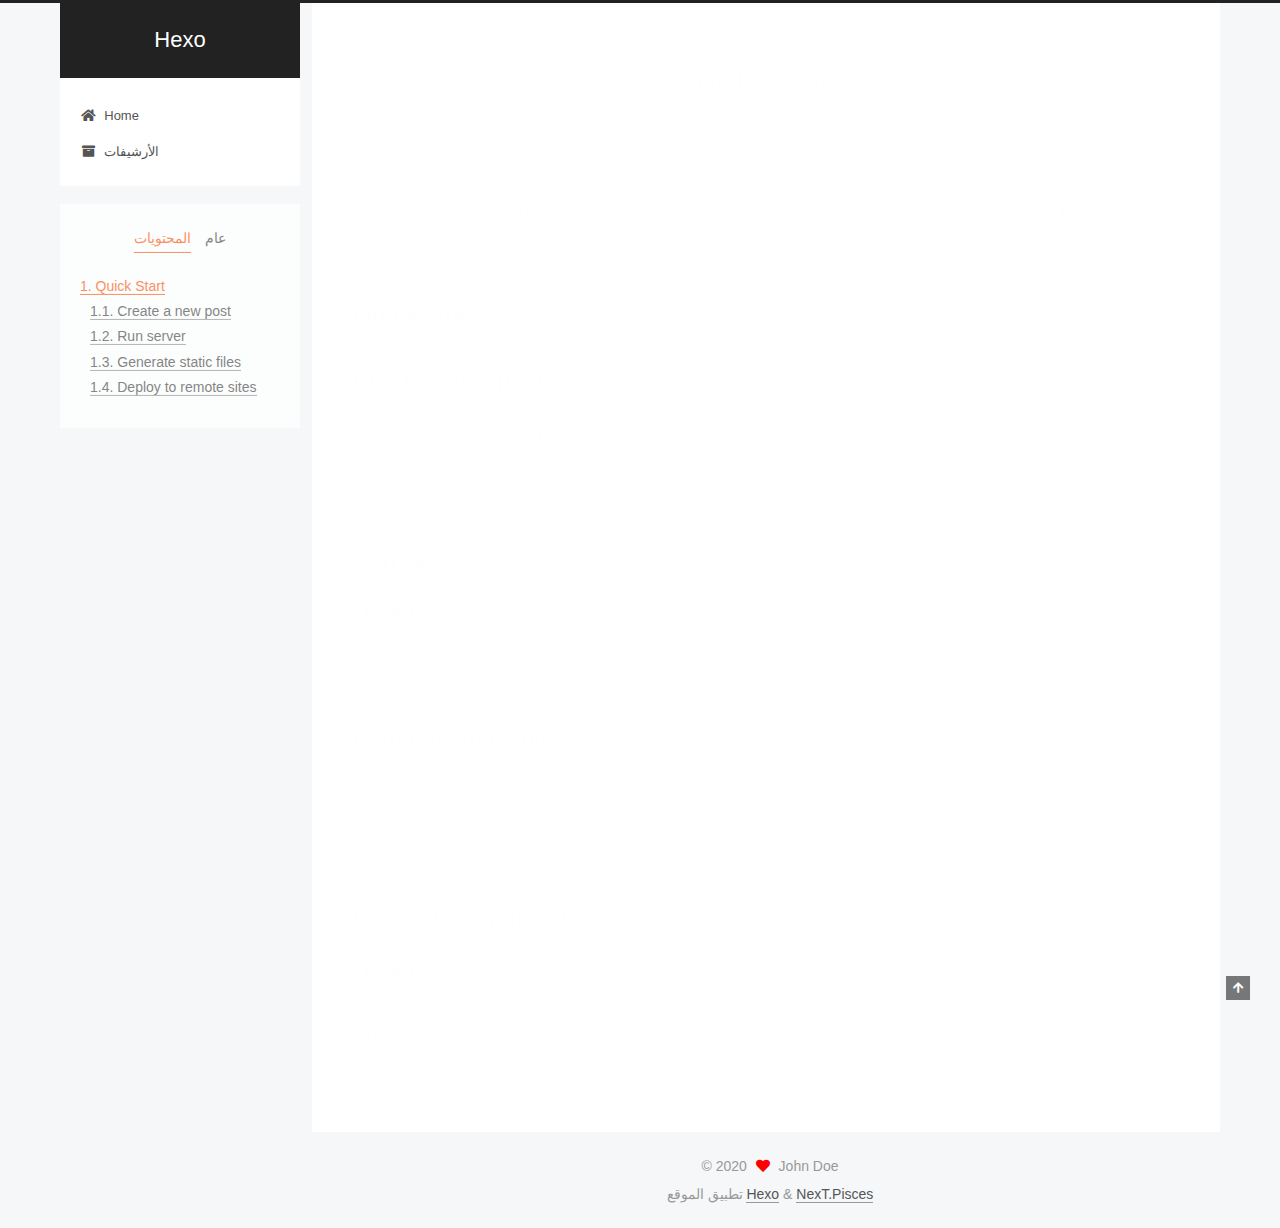
<file: 2020/06/23/hello-world/index.html>
<!DOCTYPE html>
<html lang="zh-tw">
<head>
  <meta charset="UTF-8">
<meta name="viewport" content="width=device-width, initial-scale=1, maximum-scale=2">
<meta name="theme-color" content="#222">
<meta name="generator" content="Hexo 4.2.1">
  <link rel="apple-touch-icon" sizes="180x180" href="/images/apple-touch-icon-next.png">
  <link rel="icon" type="image/png" sizes="32x32" href="/images/favicon-32x32-next.png">
  <link rel="icon" type="image/png" sizes="16x16" href="/images/favicon-16x16-next.png">
  <link rel="mask-icon" href="/images/logo.svg" color="#222">

<link rel="stylesheet" href="/css/main.css">


<link rel="stylesheet" href="/lib/font-awesome/css/all.min.css">

<script id="hexo-configurations">
    var NexT = window.NexT || {};
    var CONFIG = {"hostname":"yoursite.com","root":"/","scheme":"Pisces","version":"7.8.0","exturl":false,"sidebar":{"position":"left","display":"post","padding":18,"offset":12,"onmobile":false},"copycode":{"enable":false,"show_result":false,"style":null},"back2top":{"enable":true,"sidebar":false,"scrollpercent":false},"bookmark":{"enable":false,"color":"#222","save":"auto"},"fancybox":false,"mediumzoom":false,"lazyload":false,"pangu":false,"comments":{"style":"tabs","active":null,"storage":true,"lazyload":false,"nav":null},"algolia":{"hits":{"per_page":10},"labels":{"input_placeholder":"Search for Posts","hits_empty":"We didn't find any results for the search: ${query}","hits_stats":"${hits} results found in ${time} ms"}},"localsearch":{"enable":false,"trigger":"auto","top_n_per_article":1,"unescape":false,"preload":false},"motion":{"enable":true,"async":false,"transition":{"post_block":"fadeIn","post_header":"slideDownIn","post_body":"slideDownIn","coll_header":"slideLeftIn","sidebar":"slideUpIn"}}};
  </script>

  <meta name="description" content="Welcome to Hexo! This is your very first post. Check documentation for more info. If you get any problems when using Hexo, you can find the answer in troubleshooting or you can ask me on GitHub. Quick">
<meta property="og:type" content="article">
<meta property="og:title" content="Hello World">
<meta property="og:url" content="http://yoursite.com/2020/06/23/hello-world/index.html">
<meta property="og:site_name" content="Hexo">
<meta property="og:description" content="Welcome to Hexo! This is your very first post. Check documentation for more info. If you get any problems when using Hexo, you can find the answer in troubleshooting or you can ask me on GitHub. Quick">
<meta property="og:locale" content="zh_TW">
<meta property="article:published_time" content="2020-06-23T09:22:14.409Z">
<meta property="article:modified_time" content="2020-06-23T09:22:14.409Z">
<meta property="article:author" content="John Doe">
<meta name="twitter:card" content="summary">

<link rel="canonical" href="http://yoursite.com/2020/06/23/hello-world/">


<script id="page-configurations">
  // https://hexo.io/docs/variables.html
  CONFIG.page = {
    sidebar: "",
    isHome : false,
    isPost : true,
    lang   : 'zh-tw'
  };
</script>

  <title>Hello World | Hexo</title>
  






  <noscript>
  <style>
  .use-motion .brand,
  .use-motion .menu-item,
  .sidebar-inner,
  .use-motion .post-block,
  .use-motion .pagination,
  .use-motion .comments,
  .use-motion .post-header,
  .use-motion .post-body,
  .use-motion .collection-header { opacity: initial; }

  .use-motion .site-title,
  .use-motion .site-subtitle {
    opacity: initial;
    top: initial;
  }

  .use-motion .logo-line-before i { left: initial; }
  .use-motion .logo-line-after i { right: initial; }
  </style>
</noscript>

</head>

<body itemscope itemtype="http://schema.org/WebPage">
  <div class="container use-motion">
    <div class="headband"></div>

    <header class="header" itemscope itemtype="http://schema.org/WPHeader">
      <div class="header-inner"><div class="site-brand-container">
  <div class="site-nav-toggle">
    <div class="toggle" aria-label="تشغيل شريط التصفح">
      <span class="toggle-line toggle-line-first"></span>
      <span class="toggle-line toggle-line-middle"></span>
      <span class="toggle-line toggle-line-last"></span>
    </div>
  </div>

  <div class="site-meta">

    <a href="/" class="brand" rel="start">
      <span class="logo-line-before"><i></i></span>
      <h1 class="site-title">Hexo</h1>
      <span class="logo-line-after"><i></i></span>
    </a>
  </div>

  <div class="site-nav-right">
    <div class="toggle popup-trigger">
    </div>
  </div>
</div>




<nav class="site-nav">
  <ul id="menu" class="main-menu menu">
        <li class="menu-item menu-item-home">

    <a href="/" rel="section"><i class="fa fa-home fa-fw"></i>Home</a>

  </li>
        <li class="menu-item menu-item-archives">

    <a href="/archives/" rel="section"><i class="fa fa-archive fa-fw"></i>الأرشيفات</a>

  </li>
  </ul>
</nav>




</div>
    </header>

    
  <div class="back-to-top">
    <i class="fa fa-arrow-up"></i>
    <span>0%</span>
  </div>


    <main class="main">
      <div class="main-inner">
        <div class="content-wrap">
          

          <div class="content post posts-expand">
            

    
  
  
  <article itemscope itemtype="http://schema.org/Article" class="post-block" lang="zh-tw">
    <link itemprop="mainEntityOfPage" href="http://yoursite.com/2020/06/23/hello-world/">

    <span hidden itemprop="author" itemscope itemtype="http://schema.org/Person">
      <meta itemprop="image" content="/images/avatar.gif">
      <meta itemprop="name" content="John Doe">
      <meta itemprop="description" content="">
    </span>

    <span hidden itemprop="publisher" itemscope itemtype="http://schema.org/Organization">
      <meta itemprop="name" content="Hexo">
    </span>
      <header class="post-header">
        <h1 class="post-title" itemprop="name headline">
          Hello World
        </h1>

        <div class="post-meta">
            <span class="post-meta-item">
              <span class="post-meta-item-icon">
                <i class="far fa-calendar"></i>
              </span>
              <span class="post-meta-item-text">نُشر في</span>

              <time title="أُنشأ: 2020-06-23 17:22:14" itemprop="dateCreated datePublished" datetime="2020-06-23T17:22:14+08:00">2020-06-23</time>
            </span>

          

        </div>
      </header>

    
    
    
    <div class="post-body" itemprop="articleBody">

      
        <p>Welcome to <a href="https://hexo.io/" target="_blank" rel="noopener">Hexo</a>! This is your very first post. Check <a href="https://hexo.io/docs/" target="_blank" rel="noopener">documentation</a> for more info. If you get any problems when using Hexo, you can find the answer in <a href="https://hexo.io/docs/troubleshooting.html" target="_blank" rel="noopener">troubleshooting</a> or you can ask me on <a href="https://github.com/hexojs/hexo/issues" target="_blank" rel="noopener">GitHub</a>.</p>
<h2 id="Quick-Start"><a href="#Quick-Start" class="headerlink" title="Quick Start"></a>Quick Start</h2><h3 id="Create-a-new-post"><a href="#Create-a-new-post" class="headerlink" title="Create a new post"></a>Create a new post</h3><figure class="highlight bash"><table><tr><td class="gutter"><pre><span class="line">1</span><br></pre></td><td class="code"><pre><span class="line">$ hexo new <span class="string">"My New Post"</span></span><br></pre></td></tr></table></figure>

<p>More info: <a href="https://hexo.io/docs/writing.html" target="_blank" rel="noopener">Writing</a></p>
<h3 id="Run-server"><a href="#Run-server" class="headerlink" title="Run server"></a>Run server</h3><figure class="highlight bash"><table><tr><td class="gutter"><pre><span class="line">1</span><br></pre></td><td class="code"><pre><span class="line">$ hexo server</span><br></pre></td></tr></table></figure>

<p>More info: <a href="https://hexo.io/docs/server.html" target="_blank" rel="noopener">Server</a></p>
<h3 id="Generate-static-files"><a href="#Generate-static-files" class="headerlink" title="Generate static files"></a>Generate static files</h3><figure class="highlight bash"><table><tr><td class="gutter"><pre><span class="line">1</span><br></pre></td><td class="code"><pre><span class="line">$ hexo generate</span><br></pre></td></tr></table></figure>

<p>More info: <a href="https://hexo.io/docs/generating.html" target="_blank" rel="noopener">Generating</a></p>
<h3 id="Deploy-to-remote-sites"><a href="#Deploy-to-remote-sites" class="headerlink" title="Deploy to remote sites"></a>Deploy to remote sites</h3><figure class="highlight bash"><table><tr><td class="gutter"><pre><span class="line">1</span><br></pre></td><td class="code"><pre><span class="line">$ hexo deploy</span><br></pre></td></tr></table></figure>

<p>More info: <a href="https://hexo.io/docs/one-command-deployment.html" target="_blank" rel="noopener">Deployment</a></p>

    </div>

    
    
    

      <footer class="post-footer">

        


        
      </footer>
    
  </article>
  
  
  



          </div>
          

<script>
  window.addEventListener('tabs:register', () => {
    let { activeClass } = CONFIG.comments;
    if (CONFIG.comments.storage) {
      activeClass = localStorage.getItem('comments_active') || activeClass;
    }
    if (activeClass) {
      let activeTab = document.querySelector(`a[href="#comment-${activeClass}"]`);
      if (activeTab) {
        activeTab.click();
      }
    }
  });
  if (CONFIG.comments.storage) {
    window.addEventListener('tabs:click', event => {
      if (!event.target.matches('.tabs-comment .tab-content .tab-pane')) return;
      let commentClass = event.target.classList[1];
      localStorage.setItem('comments_active', commentClass);
    });
  }
</script>

        </div>
          
  
  <div class="toggle sidebar-toggle">
    <span class="toggle-line toggle-line-first"></span>
    <span class="toggle-line toggle-line-middle"></span>
    <span class="toggle-line toggle-line-last"></span>
  </div>

  <aside class="sidebar">
    <div class="sidebar-inner">

      <ul class="sidebar-nav motion-element">
        <li class="sidebar-nav-toc">
          المحتويات
        </li>
        <li class="sidebar-nav-overview">
          عام
        </li>
      </ul>

      <!--noindex-->
      <div class="post-toc-wrap sidebar-panel">
          <div class="post-toc motion-element"><ol class="nav"><li class="nav-item nav-level-2"><a class="nav-link" href="#Quick-Start"><span class="nav-number">1.</span> <span class="nav-text">Quick Start</span></a><ol class="nav-child"><li class="nav-item nav-level-3"><a class="nav-link" href="#Create-a-new-post"><span class="nav-number">1.1.</span> <span class="nav-text">Create a new post</span></a></li><li class="nav-item nav-level-3"><a class="nav-link" href="#Run-server"><span class="nav-number">1.2.</span> <span class="nav-text">Run server</span></a></li><li class="nav-item nav-level-3"><a class="nav-link" href="#Generate-static-files"><span class="nav-number">1.3.</span> <span class="nav-text">Generate static files</span></a></li><li class="nav-item nav-level-3"><a class="nav-link" href="#Deploy-to-remote-sites"><span class="nav-number">1.4.</span> <span class="nav-text">Deploy to remote sites</span></a></li></ol></li></ol></div>
      </div>
      <!--/noindex-->

      <div class="site-overview-wrap sidebar-panel">
        <div class="site-author motion-element" itemprop="author" itemscope itemtype="http://schema.org/Person">
  <p class="site-author-name" itemprop="name">John Doe</p>
  <div class="site-description" itemprop="description"></div>
</div>
<div class="site-state-wrap motion-element">
  <nav class="site-state">
      <div class="site-state-item site-state-posts">
          <a href="/archives/">
        
          <span class="site-state-item-count">1</span>
          <span class="site-state-item-name">المقالات</span>
        </a>
      </div>
  </nav>
</div>



      </div>

    </div>
  </aside>
  <div id="sidebar-dimmer"></div>


      </div>
    </main>

    <footer class="footer">
      <div class="footer-inner">
        

        

<div class="copyright">
  
  &copy; 
  <span itemprop="copyrightYear">2020</span>
  <span class="with-love">
    <i class="fa fa-heart"></i>
  </span>
  <span class="author" itemprop="copyrightHolder">John Doe</span>
</div>
  <div class="powered-by">تطبيق الموقع <a href="https://hexo.io/" class="theme-link" rel="noopener" target="_blank">Hexo</a> & <a href="https://pisces.theme-next.org/" class="theme-link" rel="noopener" target="_blank">NexT.Pisces</a>
  </div>

        








      </div>
    </footer>
  </div>

  
  <script src="/lib/anime.min.js"></script>
  <script src="/lib/velocity/velocity.min.js"></script>
  <script src="/lib/velocity/velocity.ui.min.js"></script>

<script src="/js/utils.js"></script>

<script src="/js/motion.js"></script>


<script src="/js/schemes/pisces.js"></script>


<script src="/js/next-boot.js"></script>




  















  

  

</body>
</html>
</file>
<file: css/main.css>
:root {
  --body-bg-color: #f5f7f9;
  --content-bg-color: #fff;
  --card-bg-color: #f5f5f5;
  --text-color: #555;
  --blockquote-color: #666;
  --link-color: #555;
  --link-hover-color: #222;
  --brand-color: #fff;
  --brand-hover-color: #fff;
  --table-row-odd-bg-color: #f9f9f9;
  --table-row-hover-bg-color: #f5f5f5;
  --menu-item-bg-color: #f5f5f5;
  --btn-default-bg: #fff;
  --btn-default-color: #555;
  --btn-default-border-color: #555;
  --btn-default-hover-bg: #222;
  --btn-default-hover-color: #fff;
  --btn-default-hover-border-color: #222;
}
html {
  line-height: 1.15; /* 1 */
  -webkit-text-size-adjust: 100%; /* 2 */
}
body {
  margin: 0;
}
main {
  display: block;
}
h1 {
  font-size: 2em;
  margin: 0.67em 0;
}
hr {
  box-sizing: content-box; /* 1 */
  height: 0; /* 1 */
  overflow: visible; /* 2 */
}
pre {
  font-family: monospace, monospace; /* 1 */
  font-size: 1em; /* 2 */
}
a {
  background: transparent;
}
abbr[title] {
  border-bottom: none; /* 1 */
  text-decoration: underline; /* 2 */
  text-decoration: underline dotted; /* 2 */
}
b,
strong {
  font-weight: bolder;
}
code,
kbd,
samp {
  font-family: monospace, monospace; /* 1 */
  font-size: 1em; /* 2 */
}
small {
  font-size: 80%;
}
sub,
sup {
  font-size: 75%;
  line-height: 0;
  position: relative;
  vertical-align: baseline;
}
sub {
  bottom: -0.25em;
}
sup {
  top: -0.5em;
}
img {
  border-style: none;
}
button,
input,
optgroup,
select,
textarea {
  font-family: inherit; /* 1 */
  font-size: 100%; /* 1 */
  line-height: 1.15; /* 1 */
  margin: 0; /* 2 */
}
button,
input {
/* 1 */
  overflow: visible;
}
button,
select {
/* 1 */
  text-transform: none;
}
button,
[type='button'],
[type='reset'],
[type='submit'] {
  -webkit-appearance: button;
}
button::-moz-focus-inner,
[type='button']::-moz-focus-inner,
[type='reset']::-moz-focus-inner,
[type='submit']::-moz-focus-inner {
  border-style: none;
  padding: 0;
}
button:-moz-focusring,
[type='button']:-moz-focusring,
[type='reset']:-moz-focusring,
[type='submit']:-moz-focusring {
  outline: 1px dotted ButtonText;
}
fieldset {
  padding: 0.35em 0.75em 0.625em;
}
legend {
  box-sizing: border-box; /* 1 */
  color: inherit; /* 2 */
  display: table; /* 1 */
  max-width: 100%; /* 1 */
  padding: 0; /* 3 */
  white-space: normal; /* 1 */
}
progress {
  vertical-align: baseline;
}
textarea {
  overflow: auto;
}
[type='checkbox'],
[type='radio'] {
  box-sizing: border-box; /* 1 */
  padding: 0; /* 2 */
}
[type='number']::-webkit-inner-spin-button,
[type='number']::-webkit-outer-spin-button {
  height: auto;
}
[type='search'] {
  outline-offset: -2px; /* 2 */
  -webkit-appearance: textfield; /* 1 */
}
[type='search']::-webkit-search-decoration {
  -webkit-appearance: none;
}
::-webkit-file-upload-button {
  font: inherit; /* 2 */
  -webkit-appearance: button; /* 1 */
}
details {
  display: block;
}
summary {
  display: list-item;
}
template {
  display: none;
}
[hidden] {
  display: none;
}
::selection {
  background: #262a30;
  color: #eee;
}
html,
body {
  height: 100%;
}
body {
  background: var(--body-bg-color);
  color: var(--text-color);
  font-family: 'Lato', "PingFang SC", "Microsoft YaHei", sans-serif;
  font-size: 1em;
  line-height: 2;
}
@media (max-width: 991px) {
  body {
    padding-left: 0 !important;
    padding-right: 0 !important;
  }
}
h1,
h2,
h3,
h4,
h5,
h6 {
  font-family: 'Lato', "PingFang SC", "Microsoft YaHei", sans-serif;
  font-weight: bold;
  line-height: 1.5;
  margin: 20px 0 15px;
}
h1 {
  font-size: 1.5em;
}
h2 {
  font-size: 1.375em;
}
h3 {
  font-size: 1.25em;
}
h4 {
  font-size: 1.125em;
}
h5 {
  font-size: 1em;
}
h6 {
  font-size: 0.875em;
}
p {
  margin: 0 0 20px 0;
}
a,
span.exturl {
  border-bottom: 1px solid #999;
  color: var(--link-color);
  outline: 0;
  text-decoration: none;
  overflow-wrap: break-word;
  word-wrap: break-word;
  cursor: pointer;
}
a:hover,
span.exturl:hover {
  border-bottom-color: var(--link-hover-color);
  color: var(--link-hover-color);
}
iframe,
img,
video {
  display: block;
  margin-left: auto;
  margin-right: auto;
  max-width: 100%;
}
hr {
  background-image: repeating-linear-gradient(-45deg, #ddd, #ddd 4px, transparent 4px, transparent 8px);
  border: 0;
  height: 3px;
  margin: 40px 0;
}
blockquote {
  border-left: 4px solid #ddd;
  color: var(--blockquote-color);
  margin: 0;
  padding: 0 15px;
}
blockquote cite::before {
  content: '-';
  padding: 0 5px;
}
dt {
  font-weight: bold;
}
dd {
  margin: 0;
  padding: 0;
}
kbd {
  background-color: #f5f5f5;
  background-image: linear-gradient(#eee, #fff, #eee);
  border: 1px solid #ccc;
  border-radius: 0.2em;
  box-shadow: 0.1em 0.1em 0.2em rgba(0,0,0,0.1);
  color: #555;
  font-family: inherit;
  padding: 0.1em 0.3em;
  white-space: nowrap;
}
.table-container {
  overflow: auto;
}
table {
  border-collapse: collapse;
  border-spacing: 0;
  font-size: 0.875em;
  margin: 0 0 20px 0;
  width: 100%;
}
tbody tr:nth-of-type(odd) {
  background: var(--table-row-odd-bg-color);
}
tbody tr:hover {
  background: var(--table-row-hover-bg-color);
}
caption,
th,
td {
  font-weight: normal;
  padding: 8px;
  vertical-align: middle;
}
th,
td {
  border: 1px solid #ddd;
  border-bottom: 3px solid #ddd;
}
th {
  font-weight: 700;
  padding-bottom: 10px;
}
td {
  border-bottom-width: 1px;
}
.btn {
  background: var(--btn-default-bg);
  border: 2px solid var(--btn-default-border-color);
  border-radius: 2px;
  color: var(--btn-default-color);
  display: inline-block;
  font-size: 0.875em;
  line-height: 2;
  padding: 0 20px;
  text-decoration: none;
  transition-property: background-color;
  transition-delay: 0s;
  transition-duration: 0.2s;
  transition-timing-function: ease-in-out;
}
.btn:hover {
  background: var(--btn-default-hover-bg);
  border-color: var(--btn-default-hover-border-color);
  color: var(--btn-default-hover-color);
}
.btn + .btn {
  margin: 0 0 8px 8px;
}
.btn .fa-fw {
  text-align: left;
  width: 1.285714285714286em;
}
.toggle {
  line-height: 0;
}
.toggle .toggle-line {
  background: #fff;
  display: inline-block;
  height: 2px;
  left: 0;
  position: relative;
  top: 0;
  transition: all 0.4s;
  vertical-align: top;
  width: 100%;
}
.toggle .toggle-line:not(:first-child) {
  margin-top: 3px;
}
.toggle.toggle-arrow .toggle-line-first {
  left: 50%;
  top: 2px;
  transform: rotate(45deg);
  width: 50%;
}
.toggle.toggle-arrow .toggle-line-middle {
  left: 2px;
  width: 90%;
}
.toggle.toggle-arrow .toggle-line-last {
  left: 50%;
  top: -2px;
  transform: rotate(-45deg);
  width: 50%;
}
.toggle.toggle-close .toggle-line-first {
  transform: rotate(-45deg);
  top: 5px;
}
.toggle.toggle-close .toggle-line-middle {
  opacity: 0;
}
.toggle.toggle-close .toggle-line-last {
  transform: rotate(45deg);
  top: -5px;
}
.highlight,
pre {
  background: #f7f7f7;
  color: #4d4d4c;
  line-height: 1.6;
  margin: 0 auto 20px;
}
pre,
code {
  font-family: consolas, Menlo, monospace, "PingFang SC", "Microsoft YaHei";
}
code {
  background: #eee;
  border-radius: 3px;
  color: #555;
  padding: 2px 4px;
  overflow-wrap: break-word;
  word-wrap: break-word;
}
.highlight *::selection {
  background: #d6d6d6;
}
.highlight pre {
  border: 0;
  margin: 0;
  padding: 10px 0;
}
.highlight table {
  border: 0;
  margin: 0;
  width: auto;
}
.highlight td {
  border: 0;
  padding: 0;
}
.highlight figcaption {
  background: #eff2f3;
  color: #4d4d4c;
  display: flex;
  font-size: 0.875em;
  justify-content: space-between;
  line-height: 1.2;
  padding: 0.5em;
}
.highlight figcaption a {
  color: #4d4d4c;
}
.highlight figcaption a:hover {
  border-bottom-color: #4d4d4c;
}
.highlight .gutter {
  -moz-user-select: none;
  -ms-user-select: none;
  -webkit-user-select: none;
  user-select: none;
}
.highlight .gutter pre {
  background: #eff2f3;
  color: #869194;
  padding-left: 10px;
  padding-right: 10px;
  text-align: right;
}
.highlight .code pre {
  background: #f7f7f7;
  padding-left: 10px;
  width: 100%;
}
.gist table {
  width: auto;
}
.gist table td {
  border: 0;
}
pre {
  overflow: auto;
  padding: 10px;
}
pre code {
  background: none;
  color: #4d4d4c;
  font-size: 0.875em;
  padding: 0;
  text-shadow: none;
}
pre .deletion {
  background: #fdd;
}
pre .addition {
  background: #dfd;
}
pre .meta {
  color: #eab700;
  -moz-user-select: none;
  -ms-user-select: none;
  -webkit-user-select: none;
  user-select: none;
}
pre .comment {
  color: #8e908c;
}
pre .variable,
pre .attribute,
pre .tag,
pre .name,
pre .regexp,
pre .ruby .constant,
pre .xml .tag .title,
pre .xml .pi,
pre .xml .doctype,
pre .html .doctype,
pre .css .id,
pre .css .class,
pre .css .pseudo {
  color: #c82829;
}
pre .number,
pre .preprocessor,
pre .built_in,
pre .builtin-name,
pre .literal,
pre .params,
pre .constant,
pre .command {
  color: #f5871f;
}
pre .ruby .class .title,
pre .css .rules .attribute,
pre .string,
pre .symbol,
pre .value,
pre .inheritance,
pre .header,
pre .ruby .symbol,
pre .xml .cdata,
pre .special,
pre .formula {
  color: #718c00;
}
pre .title,
pre .css .hexcolor {
  color: #3e999f;
}
pre .function,
pre .python .decorator,
pre .python .title,
pre .ruby .function .title,
pre .ruby .title .keyword,
pre .perl .sub,
pre .javascript .title,
pre .coffeescript .title {
  color: #4271ae;
}
pre .keyword,
pre .javascript .function {
  color: #8959a8;
}
.blockquote-center {
  border-left: none;
  margin: 40px 0;
  padding: 0;
  position: relative;
  text-align: center;
}
.blockquote-center .fa {
  display: block;
  opacity: 0.6;
  position: absolute;
  width: 100%;
}
.blockquote-center .fa-quote-left {
  border-top: 1px solid #ccc;
  text-align: left;
  top: -20px;
}
.blockquote-center .fa-quote-right {
  border-bottom: 1px solid #ccc;
  text-align: right;
  bottom: -20px;
}
.blockquote-center p,
.blockquote-center div {
  text-align: center;
}
.post-body .group-picture img {
  margin: 0 auto;
  padding: 0 3px;
}
.group-picture-row {
  margin-bottom: 6px;
  overflow: hidden;
}
.group-picture-column {
  float: left;
  margin-bottom: 10px;
}
.post-body .label {
  color: #555;
  display: inline;
  padding: 0 2px;
}
.post-body .label.default {
  background: #f0f0f0;
}
.post-body .label.primary {
  background: #efe6f7;
}
.post-body .label.info {
  background: #e5f2f8;
}
.post-body .label.success {
  background: #e7f4e9;
}
.post-body .label.warning {
  background: #fcf6e1;
}
.post-body .label.danger {
  background: #fae8eb;
}
.post-body .tabs {
  margin-bottom: 20px;
}
.post-body .tabs,
.tabs-comment {
  display: block;
  padding-top: 10px;
  position: relative;
}
.post-body .tabs ul.nav-tabs,
.tabs-comment ul.nav-tabs {
  display: flex;
  flex-wrap: wrap;
  margin: 0;
  margin-bottom: -1px;
  padding: 0;
}
@media (max-width: 413px) {
  .post-body .tabs ul.nav-tabs,
  .tabs-comment ul.nav-tabs {
    display: block;
    margin-bottom: 5px;
  }
}
.post-body .tabs ul.nav-tabs li.tab,
.tabs-comment ul.nav-tabs li.tab {
  border-bottom: 1px solid #ddd;
  border-left: 1px solid transparent;
  border-right: 1px solid transparent;
  border-top: 3px solid transparent;
  flex-grow: 1;
  list-style-type: none;
  border-radius: 0 0 0 0;
}
@media (max-width: 413px) {
  .post-body .tabs ul.nav-tabs li.tab,
  .tabs-comment ul.nav-tabs li.tab {
    border-bottom: 1px solid transparent;
    border-left: 3px solid transparent;
    border-right: 1px solid transparent;
    border-top: 1px solid transparent;
  }
}
@media (max-width: 413px) {
  .post-body .tabs ul.nav-tabs li.tab,
  .tabs-comment ul.nav-tabs li.tab {
    border-radius: 0;
  }
}
.post-body .tabs ul.nav-tabs li.tab a,
.tabs-comment ul.nav-tabs li.tab a {
  border-bottom: initial;
  display: block;
  line-height: 1.8;
  outline: 0;
  padding: 0.25em 0.75em;
  text-align: center;
  transition-delay: 0s;
  transition-duration: 0.2s;
  transition-timing-function: ease-out;
}
.post-body .tabs ul.nav-tabs li.tab a i,
.tabs-comment ul.nav-tabs li.tab a i {
  width: 1.285714285714286em;
}
.post-body .tabs ul.nav-tabs li.tab.active,
.tabs-comment ul.nav-tabs li.tab.active {
  border-bottom: 1px solid transparent;
  border-left: 1px solid #ddd;
  border-right: 1px solid #ddd;
  border-top: 3px solid #fc6423;
}
@media (max-width: 413px) {
  .post-body .tabs ul.nav-tabs li.tab.active,
  .tabs-comment ul.nav-tabs li.tab.active {
    border-bottom: 1px solid #ddd;
    border-left: 3px solid #fc6423;
    border-right: 1px solid #ddd;
    border-top: 1px solid #ddd;
  }
}
.post-body .tabs ul.nav-tabs li.tab.active a,
.tabs-comment ul.nav-tabs li.tab.active a {
  color: var(--link-color);
  cursor: default;
}
.post-body .tabs .tab-content .tab-pane,
.tabs-comment .tab-content .tab-pane {
  border: 1px solid #ddd;
  border-top: 0;
  padding: 20px 20px 0 20px;
  border-radius: 0;
}
.post-body .tabs .tab-content .tab-pane:not(.active),
.tabs-comment .tab-content .tab-pane:not(.active) {
  display: none;
}
.post-body .tabs .tab-content .tab-pane.active,
.tabs-comment .tab-content .tab-pane.active {
  display: block;
}
.post-body .tabs .tab-content .tab-pane.active:nth-of-type(1),
.tabs-comment .tab-content .tab-pane.active:nth-of-type(1) {
  border-radius: 0 0 0 0;
}
@media (max-width: 413px) {
  .post-body .tabs .tab-content .tab-pane.active:nth-of-type(1),
  .tabs-comment .tab-content .tab-pane.active:nth-of-type(1) {
    border-radius: 0;
  }
}
.post-body .note {
  border-radius: 3px;
  margin-bottom: 20px;
  padding: 1em;
  position: relative;
  border: 1px solid #eee;
  border-left-width: 5px;
}
.post-body .note h2,
.post-body .note h3,
.post-body .note h4,
.post-body .note h5,
.post-body .note h6 {
  margin-top: 0;
  border-bottom: initial;
  margin-bottom: 0;
  padding-top: 0;
}
.post-body .note p:first-child,
.post-body .note ul:first-child,
.post-body .note ol:first-child,
.post-body .note table:first-child,
.post-body .note pre:first-child,
.post-body .note blockquote:first-child,
.post-body .note img:first-child {
  margin-top: 0;
}
.post-body .note p:last-child,
.post-body .note ul:last-child,
.post-body .note ol:last-child,
.post-body .note table:last-child,
.post-body .note pre:last-child,
.post-body .note blockquote:last-child,
.post-body .note img:last-child {
  margin-bottom: 0;
}
.post-body .note.default {
  border-left-color: #777;
}
.post-body .note.default h2,
.post-body .note.default h3,
.post-body .note.default h4,
.post-body .note.default h5,
.post-body .note.default h6 {
  color: #777;
}
.post-body .note.primary {
  border-left-color: #6f42c1;
}
.post-body .note.primary h2,
.post-body .note.primary h3,
.post-body .note.primary h4,
.post-body .note.primary h5,
.post-body .note.primary h6 {
  color: #6f42c1;
}
.post-body .note.info {
  border-left-color: #428bca;
}
.post-body .note.info h2,
.post-body .note.info h3,
.post-body .note.info h4,
.post-body .note.info h5,
.post-body .note.info h6 {
  color: #428bca;
}
.post-body .note.success {
  border-left-color: #5cb85c;
}
.post-body .note.success h2,
.post-body .note.success h3,
.post-body .note.success h4,
.post-body .note.success h5,
.post-body .note.success h6 {
  color: #5cb85c;
}
.post-body .note.warning {
  border-left-color: #f0ad4e;
}
.post-body .note.warning h2,
.post-body .note.warning h3,
.post-body .note.warning h4,
.post-body .note.warning h5,
.post-body .note.warning h6 {
  color: #f0ad4e;
}
.post-body .note.danger {
  border-left-color: #d9534f;
}
.post-body .note.danger h2,
.post-body .note.danger h3,
.post-body .note.danger h4,
.post-body .note.danger h5,
.post-body .note.danger h6 {
  color: #d9534f;
}
.pagination .prev,
.pagination .next,
.pagination .page-number,
.pagination .space {
  display: inline-block;
  margin: 0 10px;
  padding: 0 11px;
  position: relative;
  top: -1px;
}
@media (max-width: 767px) {
  .pagination .prev,
  .pagination .next,
  .pagination .page-number,
  .pagination .space {
    margin: 0 5px;
  }
}
.pagination {
  border-top: 1px solid #eee;
  margin: 120px 0 0;
  text-align: center;
}
.pagination .prev,
.pagination .next,
.pagination .page-number {
  border-bottom: 0;
  border-top: 1px solid #eee;
  transition-property: border-color;
  transition-delay: 0s;
  transition-duration: 0.2s;
  transition-timing-function: ease-in-out;
}
.pagination .prev:hover,
.pagination .next:hover,
.pagination .page-number:hover {
  border-top-color: #222;
}
.pagination .space {
  margin: 0;
  padding: 0;
}
.pagination .prev {
  margin-left: 0;
}
.pagination .next {
  margin-right: 0;
}
.pagination .page-number.current {
  background: #ccc;
  border-top-color: #ccc;
  color: #fff;
}
@media (max-width: 767px) {
  .pagination {
    border-top: none;
  }
  .pagination .prev,
  .pagination .next,
  .pagination .page-number {
    border-bottom: 1px solid #eee;
    border-top: 0;
    margin-bottom: 10px;
    padding: 0 10px;
  }
  .pagination .prev:hover,
  .pagination .next:hover,
  .pagination .page-number:hover {
    border-bottom-color: #222;
  }
}
.comments {
  margin-top: 60px;
  overflow: hidden;
}
.comment-button-group {
  display: flex;
  flex-wrap: wrap-reverse;
  justify-content: center;
  margin: 1em 0;
}
.comment-button-group .comment-button {
  margin: 0.1em 0.2em;
}
.comment-button-group .comment-button.active {
  background: var(--btn-default-hover-bg);
  border-color: var(--btn-default-hover-border-color);
  color: var(--btn-default-hover-color);
}
.comment-position {
  display: none;
}
.comment-position.active {
  display: block;
}
.tabs-comment {
  background: var(--content-bg-color);
  margin-top: 4em;
  padding-top: 0;
}
.tabs-comment .comments {
  border: 0;
  box-shadow: none;
  margin-top: 0;
  padding-top: 0;
}
.container {
  min-height: 100%;
  position: relative;
}
.main-inner {
  margin: 0 auto;
  width: calc(100% - 20px);
}
@media (min-width: 1200px) {
  .main-inner {
    width: 1160px;
  }
}
@media (min-width: 1600px) {
  .main-inner {
    width: 73%;
  }
}
@media (max-width: 767px) {
  .content-wrap {
    padding: 0 20px;
  }
}
.header {
  background: transparent;
}
.header-inner {
  margin: 0 auto;
  width: calc(100% - 20px);
}
@media (min-width: 1200px) {
  .header-inner {
    width: 1160px;
  }
}
@media (min-width: 1600px) {
  .header-inner {
    width: 73%;
  }
}
.site-brand-container {
  display: flex;
  flex-shrink: 0;
  padding: 0 10px;
}
.headband {
  background: #222;
  height: 3px;
}
.site-meta {
  flex-grow: 1;
  text-align: center;
}
@media (max-width: 767px) {
  .site-meta {
    text-align: center;
  }
}
.brand {
  border-bottom: none;
  color: var(--brand-color);
  display: inline-block;
  line-height: 1.375em;
  padding: 0 40px;
  position: relative;
}
.brand:hover {
  color: var(--brand-hover-color);
}
.site-title {
  font-family: 'Lato', "PingFang SC", "Microsoft YaHei", sans-serif;
  font-size: 1.375em;
  font-weight: normal;
  margin: 0;
}
.site-subtitle {
  color: #ddd;
  font-size: 0.8125em;
  margin: 10px 0;
}
.use-motion .brand {
  opacity: 0;
}
.use-motion .site-title,
.use-motion .site-subtitle,
.use-motion .custom-logo-image {
  opacity: 0;
  position: relative;
  top: -10px;
}
.site-nav-toggle,
.site-nav-right {
  display: none;
}
@media (max-width: 767px) {
  .site-nav-toggle,
  .site-nav-right {
    display: flex;
    flex-direction: column;
    justify-content: center;
  }
}
.site-nav-toggle .toggle,
.site-nav-right .toggle {
  color: var(--text-color);
  padding: 10px;
  width: 22px;
}
.site-nav-toggle .toggle .toggle-line,
.site-nav-right .toggle .toggle-line {
  background: var(--text-color);
  border-radius: 1px;
}
.site-nav {
  display: block;
}
@media (max-width: 767px) {
  .site-nav {
    clear: both;
    display: none;
  }
}
.site-nav.site-nav-on {
  display: block;
}
.menu {
  margin-top: 20px;
  padding-left: 0;
  text-align: center;
}
.menu-item {
  display: inline-block;
  list-style: none;
  margin: 0 10px;
}
@media (max-width: 767px) {
  .menu-item {
    display: block;
    margin-top: 10px;
  }
  .menu-item.menu-item-search {
    display: none;
  }
}
.menu-item a,
.menu-item span.exturl {
  border-bottom: 0;
  display: block;
  font-size: 0.8125em;
  transition-property: border-color;
  transition-delay: 0s;
  transition-duration: 0.2s;
  transition-timing-function: ease-in-out;
}
@media (hover: none) {
  .menu-item a:hover,
  .menu-item span.exturl:hover {
    border-bottom-color: transparent !important;
  }
}
.menu-item .fa,
.menu-item .fab,
.menu-item .far,
.menu-item .fas {
  margin-right: 8px;
}
.menu-item .badge {
  display: inline-block;
  font-weight: bold;
  line-height: 1;
  margin-left: 0.35em;
  margin-top: 0.35em;
  text-align: center;
  white-space: nowrap;
}
@media (max-width: 767px) {
  .menu-item .badge {
    float: right;
    margin-left: 0;
  }
}
.menu-item-active a,
.menu .menu-item a:hover,
.menu .menu-item span.exturl:hover {
  background: var(--menu-item-bg-color);
}
.use-motion .menu-item {
  opacity: 0;
}
.sidebar {
  background: #222;
  bottom: 0;
  box-shadow: inset 0 2px 6px #000;
  position: fixed;
  top: 0;
}
@media (max-width: 991px) {
  .sidebar {
    display: none;
  }
}
.sidebar-inner {
  color: #999;
  padding: 18px 10px;
  text-align: center;
}
.cc-license {
  margin-top: 10px;
  text-align: center;
}
.cc-license .cc-opacity {
  border-bottom: none;
  opacity: 0.7;
}
.cc-license .cc-opacity:hover {
  opacity: 0.9;
}
.cc-license img {
  display: inline-block;
}
.site-author-image {
  border: 1px solid #eee;
  display: block;
  margin: 0 auto;
  max-width: 120px;
  padding: 2px;
}
.site-author-name {
  color: var(--text-color);
  font-weight: 600;
  margin: 0;
  text-align: center;
}
.site-description {
  color: #999;
  font-size: 0.8125em;
  margin-top: 0;
  text-align: center;
}
.links-of-author {
  margin-top: 15px;
}
.links-of-author a,
.links-of-author span.exturl {
  border-bottom-color: #555;
  display: inline-block;
  font-size: 0.8125em;
  margin-bottom: 10px;
  margin-right: 10px;
  vertical-align: middle;
}
.links-of-author a::before,
.links-of-author span.exturl::before {
  background: #fffffc;
  border-radius: 50%;
  content: ' ';
  display: inline-block;
  height: 4px;
  margin-right: 3px;
  vertical-align: middle;
  width: 4px;
}
.sidebar-button {
  margin-top: 15px;
}
.sidebar-button a {
  border: 1px solid #fc6423;
  border-radius: 4px;
  color: #fc6423;
  display: inline-block;
  padding: 0 15px;
}
.sidebar-button a .fa,
.sidebar-button a .fab,
.sidebar-button a .far,
.sidebar-button a .fas {
  margin-right: 5px;
}
.sidebar-button a:hover {
  background: #fc6423;
  border: 1px solid #fc6423;
  color: #fff;
}
.sidebar-button a:hover .fa,
.sidebar-button a:hover .fab,
.sidebar-button a:hover .far,
.sidebar-button a:hover .fas {
  color: #fff;
}
.links-of-blogroll {
  font-size: 0.8125em;
  margin-top: 10px;
}
.links-of-blogroll-title {
  font-size: 0.875em;
  font-weight: 600;
  margin-top: 0;
}
.links-of-blogroll-list {
  list-style: none;
  margin: 0;
  padding: 0;
}
#sidebar-dimmer {
  display: none;
}
@media (max-width: 767px) {
  #sidebar-dimmer {
    background: #000;
    display: block;
    height: 100%;
    left: 100%;
    opacity: 0;
    position: fixed;
    top: 0;
    width: 100%;
    z-index: 1100;
  }
  .sidebar-active + #sidebar-dimmer {
    opacity: 0.7;
    transform: translateX(-100%);
    transition: opacity 0.5s;
  }
}
.sidebar-nav {
  margin: 0;
  padding-bottom: 20px;
  padding-left: 0;
}
.sidebar-nav li {
  border-bottom: 1px solid transparent;
  color: var(--text-color);
  cursor: pointer;
  display: inline-block;
  font-size: 0.875em;
}
.sidebar-nav li.sidebar-nav-overview {
  margin-left: 10px;
}
.sidebar-nav li:hover {
  color: #fc6423;
}
.sidebar-nav .sidebar-nav-active {
  border-bottom-color: #fc6423;
  color: #fc6423;
}
.sidebar-nav .sidebar-nav-active:hover {
  color: #fc6423;
}
.sidebar-panel {
  display: none;
  overflow-x: hidden;
  overflow-y: auto;
}
.sidebar-panel-active {
  display: block;
}
.sidebar-toggle {
  background: #222;
  bottom: 45px;
  cursor: pointer;
  height: 14px;
  left: 30px;
  padding: 5px;
  position: fixed;
  width: 14px;
  z-index: 1300;
}
@media (max-width: 991px) {
  .sidebar-toggle {
    left: 20px;
    opacity: 0.8;
    display: none;
  }
}
.sidebar-toggle:hover .toggle-line {
  background: #fc6423;
}
.post-toc {
  font-size: 0.875em;
}
.post-toc ol {
  list-style: none;
  margin: 0;
  padding: 0 2px 5px 10px;
  text-align: left;
}
.post-toc ol > ol {
  padding-left: 0;
}
.post-toc ol a {
  transition-property: all;
  transition-delay: 0s;
  transition-duration: 0.2s;
  transition-timing-function: ease-in-out;
}
.post-toc .nav-item {
  line-height: 1.8;
  overflow: hidden;
  text-overflow: ellipsis;
  white-space: nowrap;
}
.post-toc .nav .nav-child {
  display: none;
}
.post-toc .nav .active > .nav-child {
  display: block;
}
.post-toc .nav .active-current > .nav-child {
  display: block;
}
.post-toc .nav .active-current > .nav-child > .nav-item {
  display: block;
}
.post-toc .nav .active > a {
  border-bottom-color: #fc6423;
  color: #fc6423;
}
.post-toc .nav .active-current > a {
  color: #fc6423;
}
.post-toc .nav .active-current > a:hover {
  color: #fc6423;
}
.site-state {
  display: flex;
  justify-content: center;
  line-height: 1.4;
  margin-top: 10px;
  overflow: hidden;
  text-align: center;
  white-space: nowrap;
}
.site-state-item {
  padding: 0 15px;
}
.site-state-item:not(:first-child) {
  border-left: 1px solid #eee;
}
.site-state-item a {
  border-bottom: none;
}
.site-state-item-count {
  display: block;
  font-size: 1em;
  font-weight: 600;
  text-align: center;
}
.site-state-item-name {
  color: #999;
  font-size: 0.8125em;
}
.footer {
  color: #999;
  font-size: 0.875em;
  padding: 20px 0;
}
.footer.footer-fixed {
  bottom: 0;
  left: 0;
  position: absolute;
  right: 0;
}
.footer-inner {
  box-sizing: border-box;
  margin: 0 auto;
  text-align: center;
  width: calc(100% - 20px);
}
@media (min-width: 1200px) {
  .footer-inner {
    width: 1160px;
  }
}
@media (min-width: 1600px) {
  .footer-inner {
    width: 73%;
  }
}
.languages {
  display: inline-block;
  font-size: 1.125em;
  position: relative;
}
.languages .lang-select-label span {
  margin: 0 0.5em;
}
.languages .lang-select {
  height: 100%;
  left: 0;
  opacity: 0;
  position: absolute;
  top: 0;
  width: 100%;
}
.with-love {
  color: #ff0000;
  display: inline-block;
  margin: 0 5px;
}
.powered-by,
.theme-info {
  display: inline-block;
}
@-moz-keyframes iconAnimate {
  0%, 100% {
    transform: scale(1);
  }
  10%, 30% {
    transform: scale(0.9);
  }
  20%, 40%, 60%, 80% {
    transform: scale(1.1);
  }
  50%, 70% {
    transform: scale(1.1);
  }
}
@-webkit-keyframes iconAnimate {
  0%, 100% {
    transform: scale(1);
  }
  10%, 30% {
    transform: scale(0.9);
  }
  20%, 40%, 60%, 80% {
    transform: scale(1.1);
  }
  50%, 70% {
    transform: scale(1.1);
  }
}
@-o-keyframes iconAnimate {
  0%, 100% {
    transform: scale(1);
  }
  10%, 30% {
    transform: scale(0.9);
  }
  20%, 40%, 60%, 80% {
    transform: scale(1.1);
  }
  50%, 70% {
    transform: scale(1.1);
  }
}
@keyframes iconAnimate {
  0%, 100% {
    transform: scale(1);
  }
  10%, 30% {
    transform: scale(0.9);
  }
  20%, 40%, 60%, 80% {
    transform: scale(1.1);
  }
  50%, 70% {
    transform: scale(1.1);
  }
}
.back-to-top {
  font-size: 12px;
  text-align: center;
  transition-delay: 0s;
  transition-duration: 0.2s;
  transition-timing-function: ease-in-out;
}
.back-to-top {
  background: #222;
  bottom: -100px;
  box-sizing: border-box;
  color: #fff;
  cursor: pointer;
  left: 30px;
  opacity: 0.6;
  padding: 0 6px;
  position: fixed;
  transition-property: bottom;
  z-index: 1300;
  width: 24px;
}
.back-to-top span {
  display: none;
}
.back-to-top:hover {
  color: #fc6423;
}
.back-to-top.back-to-top-on {
  bottom: 30px;
}
@media (max-width: 991px) {
  .back-to-top {
    left: 20px;
    opacity: 0.8;
  }
}
.post-body {
  font-family: 'Lato', "PingFang SC", "Microsoft YaHei", sans-serif;
  overflow-wrap: break-word;
  word-wrap: break-word;
}
@media (min-width: 1200px) {
  .post-body {
    font-size: 1.125em;
  }
}
.post-body .exturl .fa {
  font-size: 0.875em;
  margin-left: 4px;
}
.post-body .image-caption,
.post-body .figure .caption {
  color: #999;
  font-size: 0.875em;
  font-weight: bold;
  line-height: 1;
  margin: -20px auto 15px;
  text-align: center;
}
.post-sticky-flag {
  display: inline-block;
  transform: rotate(30deg);
}
.post-button {
  margin-top: 40px;
  text-align: center;
}
.use-motion .post-block,
.use-motion .pagination,
.use-motion .comments {
  opacity: 0;
}
.use-motion .post-header {
  opacity: 0;
}
.use-motion .post-body {
  opacity: 0;
}
.use-motion .collection-header {
  opacity: 0;
}
.posts-collapse {
  margin-left: 35px;
  position: relative;
}
@media (max-width: 767px) {
  .posts-collapse {
    margin-left: 0px;
    margin-right: 0px;
  }
}
.posts-collapse .collection-title {
  font-size: 1.125em;
  position: relative;
}
.posts-collapse .collection-title::before {
  background: #999;
  border: 1px solid #fff;
  border-radius: 50%;
  content: ' ';
  height: 10px;
  left: 0;
  margin-left: -6px;
  margin-top: -4px;
  position: absolute;
  top: 50%;
  width: 10px;
}
.posts-collapse .collection-year {
  font-size: 1.5em;
  font-weight: bold;
  margin: 60px 0;
  position: relative;
}
.posts-collapse .collection-year::before {
  background: #bbb;
  border-radius: 50%;
  content: ' ';
  height: 8px;
  left: 0;
  margin-left: -4px;
  margin-top: -4px;
  position: absolute;
  top: 50%;
  width: 8px;
}
.posts-collapse .collection-header {
  display: block;
  margin: 0 0 0 20px;
}
.posts-collapse .collection-header small {
  color: #bbb;
  margin-left: 5px;
}
.posts-collapse .post-header {
  border-bottom: 1px dashed #ccc;
  margin: 30px 0;
  padding-left: 15px;
  position: relative;
  transition-property: border;
  transition-delay: 0s;
  transition-duration: 0.2s;
  transition-timing-function: ease-in-out;
}
.posts-collapse .post-header::before {
  background: #bbb;
  border: 1px solid #fff;
  border-radius: 50%;
  content: ' ';
  height: 6px;
  left: 0;
  margin-left: -4px;
  position: absolute;
  top: 0.75em;
  transition-property: background;
  width: 6px;
  transition-delay: 0s;
  transition-duration: 0.2s;
  transition-timing-function: ease-in-out;
}
.posts-collapse .post-header:hover {
  border-bottom-color: #666;
}
.posts-collapse .post-header:hover::before {
  background: #222;
}
.posts-collapse .post-meta {
  display: inline;
  font-size: 0.75em;
  margin-right: 10px;
}
.posts-collapse .post-title {
  display: inline;
}
.posts-collapse .post-title a,
.posts-collapse .post-title span.exturl {
  border-bottom: none;
  color: var(--link-color);
}
.posts-collapse .post-title .fa-external-link-alt {
  font-size: 0.875em;
  margin-left: 5px;
}
.posts-collapse::before {
  background: #f5f5f5;
  content: ' ';
  height: 100%;
  left: 0;
  margin-left: -2px;
  position: absolute;
  top: 1.25em;
  width: 4px;
}
.post-eof {
  background: #ccc;
  height: 1px;
  margin: 80px auto 60px;
  text-align: center;
  width: 8%;
}
.post-block:last-of-type .post-eof {
  display: none;
}
.content {
  padding-top: 40px;
}
@media (min-width: 992px) {
  .post-body {
    text-align: justify;
  }
}
@media (max-width: 991px) {
  .post-body {
    text-align: justify;
  }
}
.post-body h1,
.post-body h2,
.post-body h3,
.post-body h4,
.post-body h5,
.post-body h6 {
  padding-top: 10px;
}
.post-body h1 .header-anchor,
.post-body h2 .header-anchor,
.post-body h3 .header-anchor,
.post-body h4 .header-anchor,
.post-body h5 .header-anchor,
.post-body h6 .header-anchor {
  border-bottom-style: none;
  color: #ccc;
  float: right;
  margin-left: 10px;
  visibility: hidden;
}
.post-body h1 .header-anchor:hover,
.post-body h2 .header-anchor:hover,
.post-body h3 .header-anchor:hover,
.post-body h4 .header-anchor:hover,
.post-body h5 .header-anchor:hover,
.post-body h6 .header-anchor:hover {
  color: inherit;
}
.post-body h1:hover .header-anchor,
.post-body h2:hover .header-anchor,
.post-body h3:hover .header-anchor,
.post-body h4:hover .header-anchor,
.post-body h5:hover .header-anchor,
.post-body h6:hover .header-anchor {
  visibility: visible;
}
.post-body iframe,
.post-body img,
.post-body video {
  margin-bottom: 20px;
}
.post-body .video-container {
  height: 0;
  margin-bottom: 20px;
  overflow: hidden;
  padding-top: 75%;
  position: relative;
  width: 100%;
}
.post-body .video-container iframe,
.post-body .video-container object,
.post-body .video-container embed {
  height: 100%;
  left: 0;
  margin: 0;
  position: absolute;
  top: 0;
  width: 100%;
}
.post-gallery {
  align-items: center;
  display: grid;
  grid-gap: 10px;
  grid-template-columns: 1fr 1fr 1fr;
  margin-bottom: 20px;
}
@media (max-width: 767px) {
  .post-gallery {
    grid-template-columns: 1fr 1fr;
  }
}
.post-gallery a {
  border: 0;
}
.post-gallery img {
  margin: 0;
}
.posts-expand .post-header {
  font-size: 1.125em;
}
.posts-expand .post-title {
  font-size: 1.5em;
  font-weight: normal;
  margin: initial;
  text-align: center;
  overflow-wrap: break-word;
  word-wrap: break-word;
}
.posts-expand .post-title-link {
  border-bottom: none;
  color: var(--link-color);
  display: inline-block;
  position: relative;
  vertical-align: top;
}
.posts-expand .post-title-link::before {
  background: var(--link-color);
  bottom: 0;
  content: '';
  height: 2px;
  left: 0;
  position: absolute;
  transform: scaleX(0);
  visibility: hidden;
  width: 100%;
  transition-delay: 0s;
  transition-duration: 0.2s;
  transition-timing-function: ease-in-out;
}
.posts-expand .post-title-link:hover::before {
  transform: scaleX(1);
  visibility: visible;
}
.posts-expand .post-title-link .fa-external-link-alt {
  font-size: 0.875em;
  margin-left: 5px;
}
.posts-expand .post-meta {
  color: #999;
  font-family: 'Lato', "PingFang SC", "Microsoft YaHei", sans-serif;
  font-size: 0.75em;
  margin: 3px 0 60px 0;
  text-align: center;
}
.posts-expand .post-meta .post-description {
  font-size: 0.875em;
  margin-top: 2px;
}
.posts-expand .post-meta time {
  border-bottom: 1px dashed #999;
  cursor: pointer;
}
.post-meta .post-meta-item + .post-meta-item::before {
  content: '|';
  margin: 0 0.5em;
}
.post-meta-divider {
  margin: 0 0.5em;
}
.post-meta-item-icon {
  margin-right: 3px;
}
@media (max-width: 991px) {
  .post-meta-item-icon {
    display: inline-block;
  }
}
@media (max-width: 991px) {
  .post-meta-item-text {
    display: none;
  }
}
.post-nav {
  border-top: 1px solid #eee;
  display: flex;
  justify-content: space-between;
  margin-top: 15px;
  padding: 10px 5px 0;
}
.post-nav-item {
  flex: 1;
}
.post-nav-item a {
  border-bottom: none;
  display: block;
  font-size: 0.875em;
  line-height: 1.6;
  position: relative;
}
.post-nav-item a:active {
  top: 2px;
}
.post-nav-item .fa {
  font-size: 0.75em;
}
.post-nav-item:first-child {
  margin-right: 15px;
}
.post-nav-item:first-child .fa {
  margin-right: 5px;
}
.post-nav-item:last-child {
  margin-left: 15px;
  text-align: right;
}
.post-nav-item:last-child .fa {
  margin-left: 5px;
}
.rtl.post-body p,
.rtl.post-body a,
.rtl.post-body h1,
.rtl.post-body h2,
.rtl.post-body h3,
.rtl.post-body h4,
.rtl.post-body h5,
.rtl.post-body h6,
.rtl.post-body li,
.rtl.post-body ul,
.rtl.post-body ol {
  direction: rtl;
  font-family: UKIJ Ekran;
}
.rtl.post-title {
  font-family: UKIJ Ekran;
}
.post-tags {
  margin-top: 40px;
  text-align: center;
}
.post-tags a {
  display: inline-block;
  font-size: 0.8125em;
}
.post-tags a:not(:last-child) {
  margin-right: 10px;
}
.post-widgets {
  border-top: 1px solid #eee;
  margin-top: 15px;
  text-align: center;
}
.wp_rating {
  height: 20px;
  line-height: 20px;
  margin-top: 10px;
  padding-top: 6px;
  text-align: center;
}
.social-like {
  display: flex;
  font-size: 0.875em;
  justify-content: center;
  text-align: center;
}
.reward-container {
  margin: 20px auto;
  padding: 10px 0;
  text-align: center;
  width: 90%;
}
.reward-container button {
  background: transparent;
  border: 1px solid #fc6423;
  border-radius: 0;
  color: #fc6423;
  cursor: pointer;
  line-height: 2;
  outline: 0;
  padding: 0 15px;
  vertical-align: text-top;
}
.reward-container button:hover {
  background: #fc6423;
  border: 1px solid transparent;
  color: #fa9366;
}
#qr {
  padding-top: 20px;
}
#qr a {
  border: 0;
}
#qr img {
  display: inline-block;
  margin: 0.8em 2em 0 2em;
  max-width: 100%;
  width: 180px;
}
#qr p {
  text-align: center;
}
.category-all-page .category-all-title {
  text-align: center;
}
.category-all-page .category-all {
  margin-top: 20px;
}
.category-all-page .category-list {
  list-style: none;
  margin: 0;
  padding: 0;
}
.category-all-page .category-list-item {
  margin: 5px 10px;
}
.category-all-page .category-list-count {
  color: #bbb;
}
.category-all-page .category-list-count::before {
  content: ' (';
  display: inline;
}
.category-all-page .category-list-count::after {
  content: ') ';
  display: inline;
}
.category-all-page .category-list-child {
  padding-left: 10px;
}
.event-list {
  padding: 0;
}
.event-list hr {
  background: #222;
  margin: 20px 0 45px 0;
}
.event-list hr::after {
  background: #222;
  color: #fff;
  content: 'NOW';
  display: inline-block;
  font-weight: bold;
  padding: 0 5px;
  text-align: right;
}
.event-list .event {
  background: #222;
  margin: 20px 0;
  min-height: 40px;
  padding: 15px 0 15px 10px;
}
.event-list .event .event-summary {
  color: #fff;
  margin: 0;
  padding-bottom: 3px;
}
.event-list .event .event-summary::before {
  animation: dot-flash 1s alternate infinite ease-in-out;
  color: #fff;
  content: '\f111';
  display: inline-block;
  font-size: 10px;
  margin-right: 25px;
  vertical-align: middle;
  font-family: 'Font Awesome 5 Free';
  font-weight: 900;
}
.event-list .event .event-relative-time {
  color: #bbb;
  display: inline-block;
  font-size: 12px;
  font-weight: normal;
  padding-left: 12px;
}
.event-list .event .event-details {
  color: #fff;
  display: block;
  line-height: 18px;
  margin-left: 56px;
  padding-bottom: 6px;
  padding-top: 3px;
  text-indent: -24px;
}
.event-list .event .event-details::before {
  color: #fff;
  display: inline-block;
  margin-right: 9px;
  text-align: center;
  text-indent: 0;
  width: 14px;
  font-family: 'Font Awesome 5 Free';
  font-weight: 900;
}
.event-list .event .event-details.event-location::before {
  content: '\f041';
}
.event-list .event .event-details.event-duration::before {
  content: '\f017';
}
.event-list .event-past {
  background: #f5f5f5;
}
.event-list .event-past .event-summary,
.event-list .event-past .event-details {
  color: #bbb;
  opacity: 0.9;
}
.event-list .event-past .event-summary::before,
.event-list .event-past .event-details::before {
  animation: none;
  color: #bbb;
}
@-moz-keyframes dot-flash {
  from {
    opacity: 1;
    transform: scale(1);
  }
  to {
    opacity: 0;
    transform: scale(0.8);
  }
}
@-webkit-keyframes dot-flash {
  from {
    opacity: 1;
    transform: scale(1);
  }
  to {
    opacity: 0;
    transform: scale(0.8);
  }
}
@-o-keyframes dot-flash {
  from {
    opacity: 1;
    transform: scale(1);
  }
  to {
    opacity: 0;
    transform: scale(0.8);
  }
}
@keyframes dot-flash {
  from {
    opacity: 1;
    transform: scale(1);
  }
  to {
    opacity: 0;
    transform: scale(0.8);
  }
}
ul.breadcrumb {
  font-size: 0.75em;
  list-style: none;
  margin: 1em 0;
  padding: 0 2em;
  text-align: center;
}
ul.breadcrumb li {
  display: inline;
}
ul.breadcrumb li + li::before {
  content: '/\00a0';
  font-weight: normal;
  padding: 0.5em;
}
ul.breadcrumb li + li:last-child {
  font-weight: bold;
}
.tag-cloud {
  text-align: center;
}
.tag-cloud a {
  display: inline-block;
  margin: 10px;
}
.tag-cloud a:hover {
  color: var(--link-hover-color) !important;
}
.header {
  margin: 0 auto;
  position: relative;
  width: calc(100% - 20px);
}
@media (min-width: 1200px) {
  .header {
    width: 1160px;
  }
}
@media (min-width: 1600px) {
  .header {
    width: 73%;
  }
}
@media (max-width: 991px) {
  .header {
    width: auto;
  }
}
.header-inner {
  background: var(--content-bg-color);
  border-radius: initial;
  box-shadow: initial;
  overflow: hidden;
  padding: 0;
  position: absolute;
  top: 0;
  width: 240px;
}
@media (min-width: 1200px) {
  .header-inner {
    width: 240px;
  }
}
@media (max-width: 991px) {
  .header-inner {
    border-radius: initial;
    position: relative;
    width: auto;
  }
}
.main-inner {
  align-items: flex-start;
  display: flex;
  justify-content: space-between;
  flex-direction: row-reverse;
}
@media (max-width: 991px) {
  .main-inner {
    width: auto;
  }
}
.content-wrap {
  background: var(--content-bg-color);
  border-radius: initial;
  box-shadow: initial;
  box-sizing: border-box;
  padding: 40px;
  width: calc(100% - 252px);
}
@media (max-width: 991px) {
  .content-wrap {
    border-radius: initial;
    padding: 20px;
    width: 100%;
  }
}
.footer-inner {
  padding-left: 260px;
}
.back-to-top {
  left: auto;
  right: 30px;
}
@media (max-width: 991px) {
  .back-to-top {
    right: 20px;
  }
}
@media (max-width: 991px) {
  .footer-inner {
    padding-left: 0;
    padding-right: 0;
    width: auto;
  }
}
.site-brand-container {
  background: #222;
}
@media (max-width: 991px) {
  .site-brand-container {
    box-shadow: 0 0 16px rgba(0,0,0,0.5);
  }
}
.site-meta {
  padding: 20px 0;
}
.brand {
  padding: 0;
}
.site-subtitle {
  margin: 10px 10px 0;
}
.custom-logo-image {
  margin-top: 20px;
}
@media (max-width: 991px) {
  .custom-logo-image {
    display: none;
  }
}
@media (min-width: 768px) and (max-width: 991px) {
  .site-nav-toggle,
  .site-nav-right {
    display: flex;
    flex-direction: column;
    justify-content: center;
  }
}
.site-nav-toggle .toggle,
.site-nav-right .toggle {
  color: #fff;
}
.site-nav-toggle .toggle .toggle-line,
.site-nav-right .toggle .toggle-line {
  background: #fff;
}
@media (min-width: 768px) and (max-width: 991px) {
  .site-nav {
    display: none;
  }
}
.menu .menu-item {
  display: block;
  margin: 0;
}
.menu .menu-item a,
.menu .menu-item span.exturl {
  padding: 5px 20px;
  position: relative;
  text-align: left;
  transition-property: background-color;
}
@media (max-width: 991px) {
  .menu .menu-item.menu-item-search {
    display: none;
  }
}
.menu .menu-item .badge {
  background: #ccc;
  border-radius: 10px;
  color: #fff;
  float: right;
  padding: 2px 5px;
  text-shadow: 1px 1px 0 rgba(0,0,0,0.1);
  vertical-align: middle;
}
.main-menu .menu-item-active a::after {
  background: #bbb;
  border-radius: 50%;
  content: ' ';
  height: 6px;
  margin-top: -3px;
  position: absolute;
  right: 15px;
  top: 50%;
  width: 6px;
}
.sub-menu {
  background: var(--content-bg-color);
  border-bottom: 1px solid #ddd;
  margin: 0;
  padding: 6px 0;
}
.sub-menu .menu-item {
  display: inline-block;
}
.sub-menu .menu-item a,
.sub-menu .menu-item span.exturl {
  background: transparent;
  margin: 5px 10px;
  padding: initial;
}
.sub-menu .menu-item a:hover,
.sub-menu .menu-item span.exturl:hover {
  background: transparent;
  color: #fc6423;
}
.sub-menu .menu-item-active a {
  border-bottom-color: #fc6423;
  color: #fc6423;
}
.sub-menu .menu-item-active a:hover {
  border-bottom-color: #fc6423;
}
.sidebar {
  background: var(--body-bg-color);
  box-shadow: none;
  margin-top: 100%;
  position: static;
  width: 240px;
}
@media (max-width: 991px) {
  .sidebar {
    display: none;
  }
}
.sidebar-toggle {
  display: none;
}
.sidebar-inner {
  background: var(--content-bg-color);
  border-radius: initial;
  box-shadow: initial;
  box-sizing: border-box;
  color: var(--text-color);
  width: 240px;
  opacity: 0;
}
.sidebar-inner.affix {
  position: fixed;
  top: 12px;
}
.sidebar-inner.affix-bottom {
  position: absolute;
}
.site-state-item {
  padding: 0 10px;
}
.sidebar-button {
  border-bottom: 1px dotted #ccc;
  border-top: 1px dotted #ccc;
  margin-top: 10px;
  text-align: center;
}
.sidebar-button a {
  border: 0;
  color: #fc6423;
  display: block;
}
.sidebar-button a:hover {
  background: none;
  border: 0;
  color: #e34603;
}
.sidebar-button a:hover .fa,
.sidebar-button a:hover .fab,
.sidebar-button a:hover .far,
.sidebar-button a:hover .fas {
  color: #e34603;
}
.links-of-author {
  display: flex;
  flex-wrap: wrap;
  margin-top: 10px;
  justify-content: center;
}
.links-of-author-item {
  margin: 5px 0 0;
  width: 50%;
}
.links-of-author-item a,
.links-of-author-item span.exturl {
  box-sizing: border-box;
  display: inline-block;
  margin-bottom: 0;
  margin-right: 0;
  max-width: 216px;
  overflow: hidden;
  padding: 0 5px;
  text-overflow: ellipsis;
  white-space: nowrap;
}
.links-of-author-item a,
.links-of-author-item span.exturl {
  border-bottom: none;
  display: block;
  text-decoration: none;
}
.links-of-author-item a::before,
.links-of-author-item span.exturl::before {
  display: none;
}
.links-of-author-item a:hover,
.links-of-author-item span.exturl:hover {
  background: var(--body-bg-color);
  border-radius: 4px;
}
.links-of-author-item .fa,
.links-of-author-item .fab,
.links-of-author-item .far,
.links-of-author-item .fas {
  margin-right: 2px;
}
.links-of-blogroll-item {
  padding: 0;
}
</file>
